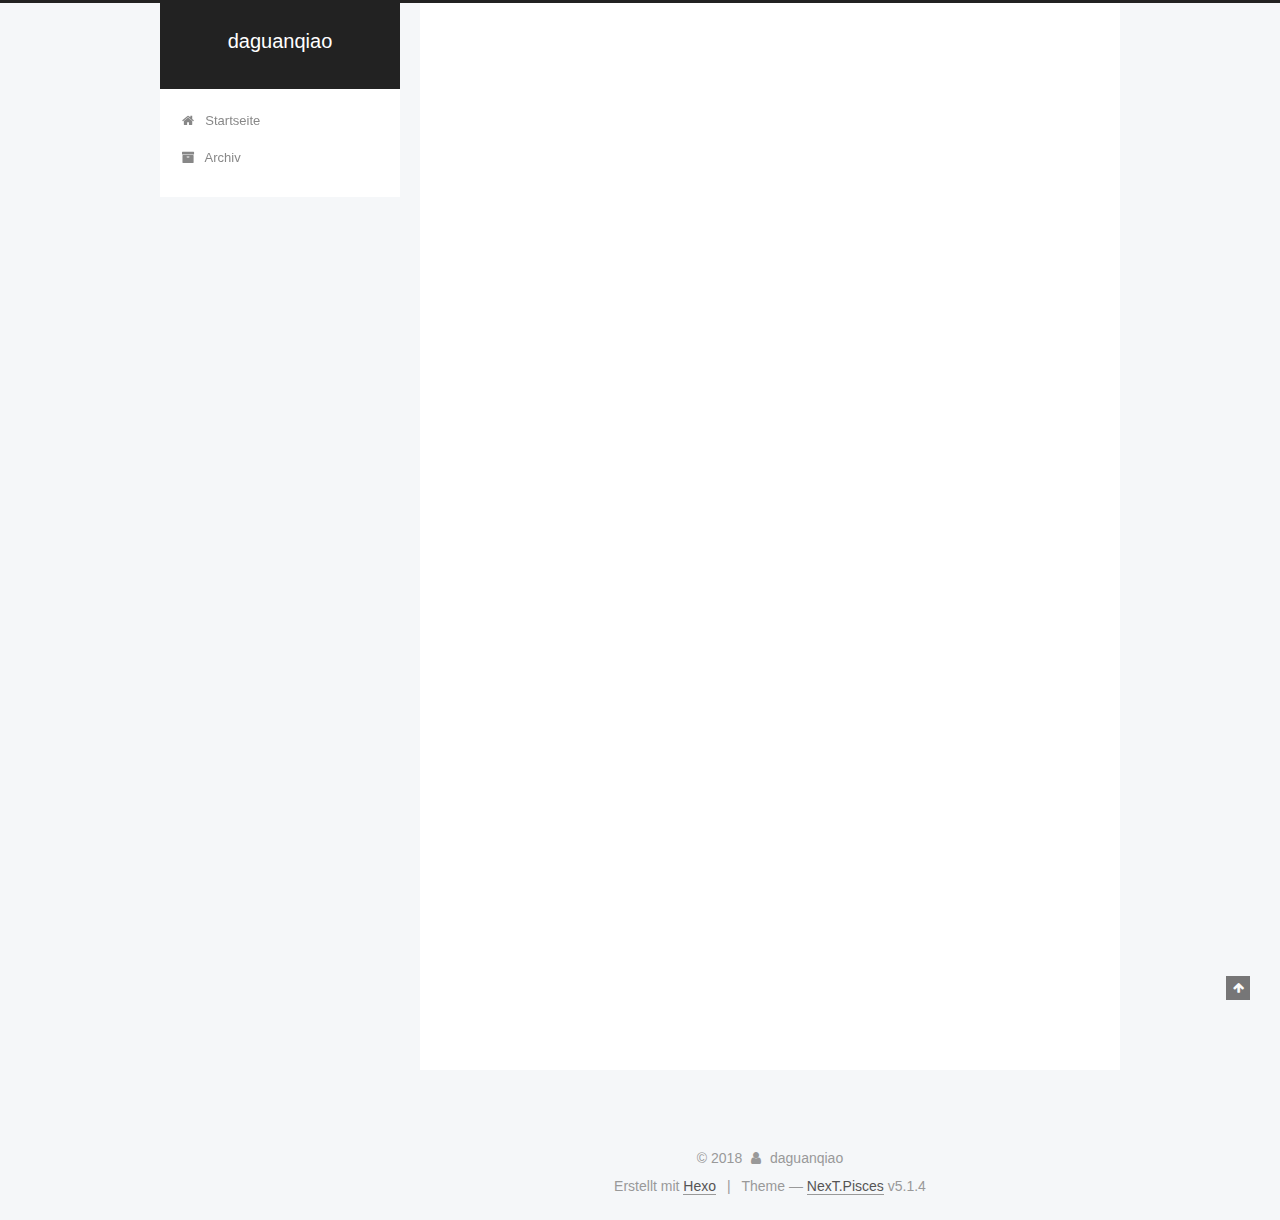
<file: index.html>
<!DOCTYPE html>



  


<html class="theme-next pisces use-motion" lang="">
<head>
  <meta charset="UTF-8"/>
<meta http-equiv="X-UA-Compatible" content="IE=edge" />
<meta name="viewport" content="width=device-width, initial-scale=1, maximum-scale=1"/>
<meta name="theme-color" content="#222">









<meta http-equiv="Cache-Control" content="no-transform" />
<meta http-equiv="Cache-Control" content="no-siteapp" />
















  
  
  <link href="/lib/fancybox/source/jquery.fancybox.css?v=2.1.5" rel="stylesheet" type="text/css" />







<link href="/lib/font-awesome/css/font-awesome.min.css?v=4.6.2" rel="stylesheet" type="text/css" />

<link href="/css/main.css?v=5.1.4" rel="stylesheet" type="text/css" />


  <link rel="apple-touch-icon" sizes="180x180" href="/images/apple-touch-icon-next.png?v=5.1.4">


  <link rel="icon" type="image/png" sizes="32x32" href="/images/favicon-32x32-next.png?v=5.1.4">


  <link rel="icon" type="image/png" sizes="16x16" href="/images/favicon-16x16-next.png?v=5.1.4">


  <link rel="mask-icon" href="/images/logo.svg?v=5.1.4" color="#222">





  <meta name="keywords" content="Hexo, NexT" />










<meta property="og:type" content="website">
<meta property="og:title" content="daguanqiao">
<meta property="og:url" content="http://yoursite.com/index.html">
<meta property="og:site_name" content="daguanqiao">
<meta name="twitter:card" content="summary">
<meta name="twitter:title" content="daguanqiao">



<script type="text/javascript" id="hexo.configurations">
  var NexT = window.NexT || {};
  var CONFIG = {
    root: '/',
    scheme: 'Pisces',
    version: '5.1.4',
    sidebar: {"position":"left","display":"post","offset":12,"b2t":false,"scrollpercent":false,"onmobile":false},
    fancybox: true,
    tabs: true,
    motion: {"enable":true,"async":false,"transition":{"post_block":"fadeIn","post_header":"slideDownIn","post_body":"slideDownIn","coll_header":"slideLeftIn","sidebar":"slideUpIn"}},
    duoshuo: {
      userId: '0',
      author: 'Author'
    },
    algolia: {
      applicationID: '',
      apiKey: '',
      indexName: '',
      hits: {"per_page":10},
      labels: {"input_placeholder":"Search for Posts","hits_empty":"We didn't find any results for the search: ${query}","hits_stats":"${hits} results found in ${time} ms"}
    }
  };
</script>



  <link rel="canonical" href="http://yoursite.com/"/>





  <title>daguanqiao</title>
  








</head>

<body itemscope itemtype="http://schema.org/WebPage" lang="">

  
  
    
  

  <div class="container sidebar-position-left 
  page-home">
    <div class="headband"></div>

    <header id="header" class="header" itemscope itemtype="http://schema.org/WPHeader">
      <div class="header-inner"><div class="site-brand-wrapper">
  <div class="site-meta ">
    

    <div class="custom-logo-site-title">
      <a href="/"  class="brand" rel="start">
        <span class="logo-line-before"><i></i></span>
        <span class="site-title">daguanqiao</span>
        <span class="logo-line-after"><i></i></span>
      </a>
    </div>
      
        <p class="site-subtitle"></p>
      
  </div>

  <div class="site-nav-toggle">
    <button>
      <span class="btn-bar"></span>
      <span class="btn-bar"></span>
      <span class="btn-bar"></span>
    </button>
  </div>
</div>

<nav class="site-nav">
  

  
    <ul id="menu" class="menu">
      
        
        <li class="menu-item menu-item-home">
          <a href="/" rel="section">
            
              <i class="menu-item-icon fa fa-fw fa-home"></i> <br />
            
            Startseite
          </a>
        </li>
      
        
        <li class="menu-item menu-item-archives">
          <a href="/archives/" rel="section">
            
              <i class="menu-item-icon fa fa-fw fa-archive"></i> <br />
            
            Archiv
          </a>
        </li>
      

      
    </ul>
  

  
</nav>



 </div>
    </header>

    <main id="main" class="main">
      <div class="main-inner">
        <div class="content-wrap">
          <div id="content" class="content">
            
  <section id="posts" class="posts-expand">
    
      

  

  
  
  

  <article class="post post-type-normal" itemscope itemtype="http://schema.org/Article">
  
  
  
  <div class="post-block">
    <link itemprop="mainEntityOfPage" href="http://yoursite.com/2018/03/21/hello-world/">

    <span hidden itemprop="author" itemscope itemtype="http://schema.org/Person">
      <meta itemprop="name" content="daguanqiao">
      <meta itemprop="description" content="">
      <meta itemprop="image" content="/images/avatar.gif">
    </span>

    <span hidden itemprop="publisher" itemscope itemtype="http://schema.org/Organization">
      <meta itemprop="name" content="daguanqiao">
    </span>

    
      <header class="post-header">

        
        
          <h1 class="post-title" itemprop="name headline">
                
                <a class="post-title-link" href="/2018/03/21/hello-world/" itemprop="url">Hello World</a></h1>
        

        <div class="post-meta">
          <span class="post-time">
            
              <span class="post-meta-item-icon">
                <i class="fa fa-calendar-o"></i>
              </span>
              
                <span class="post-meta-item-text">Veröffentlicht am</span>
              
              <time title="Post created" itemprop="dateCreated datePublished" datetime="2018-03-21T19:34:08+08:00">
                2018-03-21
              </time>
            

            

            
          </span>

          

          
            
          

          
          

          

          

          

        </div>
      </header>
    

    
    
    
    <div class="post-body" itemprop="articleBody">

      
      

      
        
          
            <p>Welcome to <a href="https://hexo.io/" target="_blank" rel="noopener">Hexo</a>! This is your very first post. Check <a href="https://hexo.io/docs/" target="_blank" rel="noopener">documentation</a> for more info. If you get any problems when using Hexo, you can find the answer in <a href="https://hexo.io/docs/troubleshooting.html" target="_blank" rel="noopener">troubleshooting</a> or you can ask me on <a href="https://github.com/hexojs/hexo/issues" target="_blank" rel="noopener">GitHub</a>.</p>
<h2 id="Quick-Start"><a href="#Quick-Start" class="headerlink" title="Quick Start"></a>Quick Start</h2><h3 id="Create-a-new-post"><a href="#Create-a-new-post" class="headerlink" title="Create a new post"></a>Create a new post</h3><figure class="highlight bash"><table><tr><td class="gutter"><pre><span class="line">1</span><br></pre></td><td class="code"><pre><span class="line">$ hexo new <span class="string">"My New Post"</span></span><br></pre></td></tr></table></figure>
<p>More info: <a href="https://hexo.io/docs/writing.html" target="_blank" rel="noopener">Writing</a></p>
<h3 id="Run-server"><a href="#Run-server" class="headerlink" title="Run server"></a>Run server</h3><figure class="highlight bash"><table><tr><td class="gutter"><pre><span class="line">1</span><br></pre></td><td class="code"><pre><span class="line">$ hexo server</span><br></pre></td></tr></table></figure>
<p>More info: <a href="https://hexo.io/docs/server.html" target="_blank" rel="noopener">Server</a></p>
<h3 id="Generate-static-files"><a href="#Generate-static-files" class="headerlink" title="Generate static files"></a>Generate static files</h3><figure class="highlight bash"><table><tr><td class="gutter"><pre><span class="line">1</span><br></pre></td><td class="code"><pre><span class="line">$ hexo generate</span><br></pre></td></tr></table></figure>
<p>More info: <a href="https://hexo.io/docs/generating.html" target="_blank" rel="noopener">Generating</a></p>
<h3 id="Deploy-to-remote-sites"><a href="#Deploy-to-remote-sites" class="headerlink" title="Deploy to remote sites"></a>Deploy to remote sites</h3><figure class="highlight bash"><table><tr><td class="gutter"><pre><span class="line">1</span><br></pre></td><td class="code"><pre><span class="line">$ hexo deploy</span><br></pre></td></tr></table></figure>
<p>More info: <a href="https://hexo.io/docs/deployment.html" target="_blank" rel="noopener">Deployment</a></p>

          
        
      
    </div>
    
    
    

    

    

    

    <footer class="post-footer">
      

      

      

      
      
        <div class="post-eof"></div>
      
    </footer>
  </div>
  
  
  
  </article>


    
  </section>

  


          </div>
          


          

        </div>
        
          
  
  <div class="sidebar-toggle">
    <div class="sidebar-toggle-line-wrap">
      <span class="sidebar-toggle-line sidebar-toggle-line-first"></span>
      <span class="sidebar-toggle-line sidebar-toggle-line-middle"></span>
      <span class="sidebar-toggle-line sidebar-toggle-line-last"></span>
    </div>
  </div>

  <aside id="sidebar" class="sidebar">
    
    <div class="sidebar-inner">

      

      

      <section class="site-overview-wrap sidebar-panel sidebar-panel-active">
        <div class="site-overview">
          <div class="site-author motion-element" itemprop="author" itemscope itemtype="http://schema.org/Person">
            
              <p class="site-author-name" itemprop="name">daguanqiao</p>
              <p class="site-description motion-element" itemprop="description"></p>
          </div>

          <nav class="site-state motion-element">

            
              <div class="site-state-item site-state-posts">
              
                <a href="/archives/">
              
                  <span class="site-state-item-count">1</span>
                  <span class="site-state-item-name">Artikel</span>
                </a>
              </div>
            

            

            

          </nav>

          

          

          
          

          
          

          

        </div>
      </section>

      

      

    </div>
  </aside>


        
      </div>
    </main>

    <footer id="footer" class="footer">
      <div class="footer-inner">
        <div class="copyright">&copy; <span itemprop="copyrightYear">2018</span>
  <span class="with-love">
    <i class="fa fa-user"></i>
  </span>
  <span class="author" itemprop="copyrightHolder">daguanqiao</span>

  
</div>


  <div class="powered-by">Erstellt mit  <a class="theme-link" target="_blank" href="https://hexo.io">Hexo</a></div>



  <span class="post-meta-divider">|</span>



  <div class="theme-info">Theme &mdash; <a class="theme-link" target="_blank" href="https://github.com/iissnan/hexo-theme-next">NexT.Pisces</a> v5.1.4</div>




        







        
      </div>
    </footer>

    
      <div class="back-to-top">
        <i class="fa fa-arrow-up"></i>
        
      </div>
    

    

  </div>

  

<script type="text/javascript">
  if (Object.prototype.toString.call(window.Promise) !== '[object Function]') {
    window.Promise = null;
  }
</script>









  












  
  
    <script type="text/javascript" src="/lib/jquery/index.js?v=2.1.3"></script>
  

  
  
    <script type="text/javascript" src="/lib/fastclick/lib/fastclick.min.js?v=1.0.6"></script>
  

  
  
    <script type="text/javascript" src="/lib/jquery_lazyload/jquery.lazyload.js?v=1.9.7"></script>
  

  
  
    <script type="text/javascript" src="/lib/velocity/velocity.min.js?v=1.2.1"></script>
  

  
  
    <script type="text/javascript" src="/lib/velocity/velocity.ui.min.js?v=1.2.1"></script>
  

  
  
    <script type="text/javascript" src="/lib/fancybox/source/jquery.fancybox.pack.js?v=2.1.5"></script>
  


  


  <script type="text/javascript" src="/js/src/utils.js?v=5.1.4"></script>

  <script type="text/javascript" src="/js/src/motion.js?v=5.1.4"></script>



  
  


  <script type="text/javascript" src="/js/src/affix.js?v=5.1.4"></script>

  <script type="text/javascript" src="/js/src/schemes/pisces.js?v=5.1.4"></script>



  

  


  <script type="text/javascript" src="/js/src/bootstrap.js?v=5.1.4"></script>



  


  




	





  





  












  





  

  

  

  
  

  

  

  

</body>
</html>
</file>
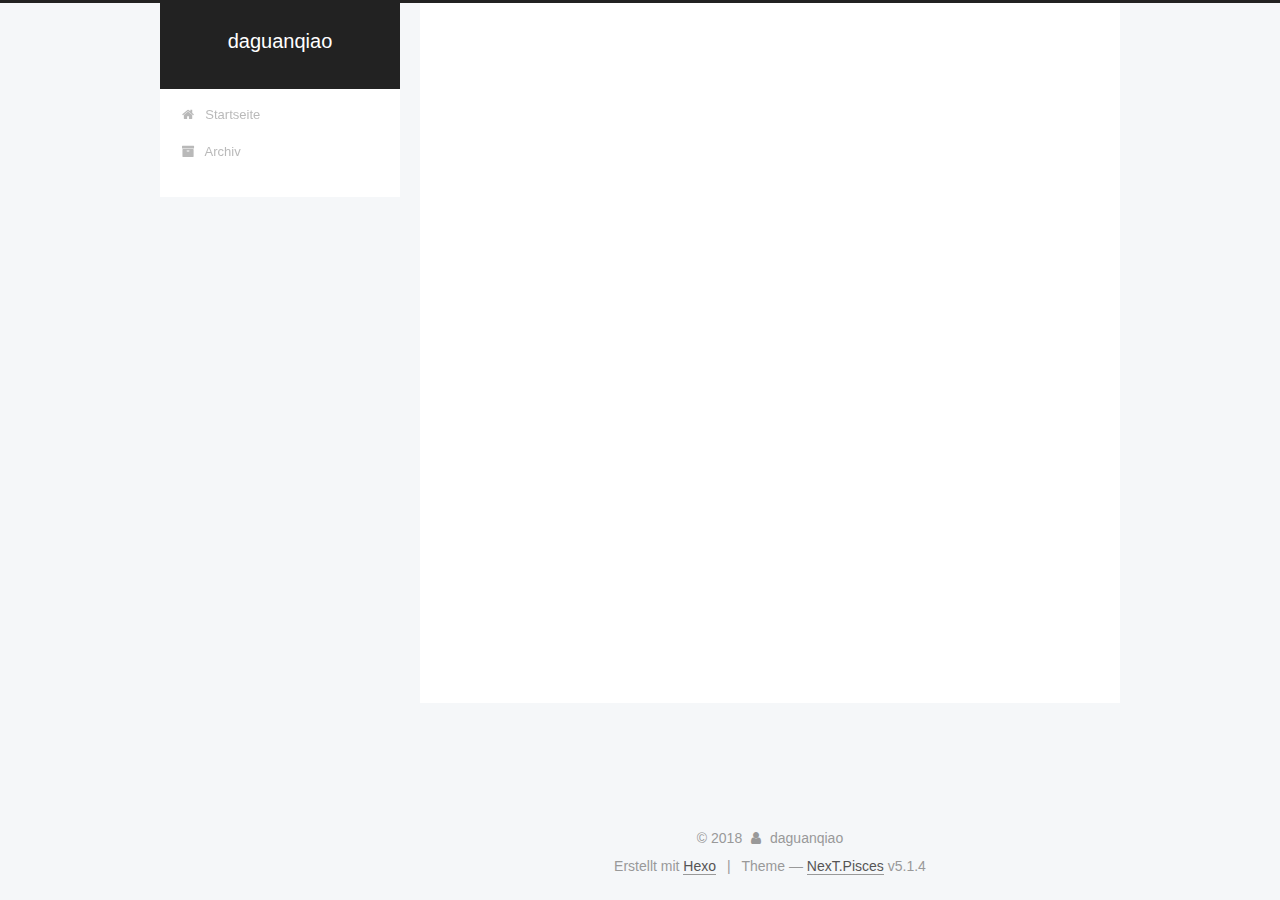
<file: archives/index.html>
<!DOCTYPE html>



  


<html class="theme-next pisces use-motion" lang="">
<head>
  <meta charset="UTF-8"/>
<meta http-equiv="X-UA-Compatible" content="IE=edge" />
<meta name="viewport" content="width=device-width, initial-scale=1, maximum-scale=1"/>
<meta name="theme-color" content="#222">









<meta http-equiv="Cache-Control" content="no-transform" />
<meta http-equiv="Cache-Control" content="no-siteapp" />
















  
  
  <link href="/lib/fancybox/source/jquery.fancybox.css?v=2.1.5" rel="stylesheet" type="text/css" />







<link href="/lib/font-awesome/css/font-awesome.min.css?v=4.6.2" rel="stylesheet" type="text/css" />

<link href="/css/main.css?v=5.1.4" rel="stylesheet" type="text/css" />


  <link rel="apple-touch-icon" sizes="180x180" href="/images/apple-touch-icon-next.png?v=5.1.4">


  <link rel="icon" type="image/png" sizes="32x32" href="/images/favicon-32x32-next.png?v=5.1.4">


  <link rel="icon" type="image/png" sizes="16x16" href="/images/favicon-16x16-next.png?v=5.1.4">


  <link rel="mask-icon" href="/images/logo.svg?v=5.1.4" color="#222">





  <meta name="keywords" content="Hexo, NexT" />










<meta property="og:type" content="website">
<meta property="og:title" content="daguanqiao">
<meta property="og:url" content="http://yoursite.com/archives/index.html">
<meta property="og:site_name" content="daguanqiao">
<meta name="twitter:card" content="summary">
<meta name="twitter:title" content="daguanqiao">



<script type="text/javascript" id="hexo.configurations">
  var NexT = window.NexT || {};
  var CONFIG = {
    root: '/',
    scheme: 'Pisces',
    version: '5.1.4',
    sidebar: {"position":"left","display":"post","offset":12,"b2t":false,"scrollpercent":false,"onmobile":false},
    fancybox: true,
    tabs: true,
    motion: {"enable":true,"async":false,"transition":{"post_block":"fadeIn","post_header":"slideDownIn","post_body":"slideDownIn","coll_header":"slideLeftIn","sidebar":"slideUpIn"}},
    duoshuo: {
      userId: '0',
      author: 'Author'
    },
    algolia: {
      applicationID: '',
      apiKey: '',
      indexName: '',
      hits: {"per_page":10},
      labels: {"input_placeholder":"Search for Posts","hits_empty":"We didn't find any results for the search: ${query}","hits_stats":"${hits} results found in ${time} ms"}
    }
  };
</script>



  <link rel="canonical" href="http://yoursite.com/archives/"/>





  <title>Archiv | daguanqiao</title>
  








</head>

<body itemscope itemtype="http://schema.org/WebPage" lang="">

  
  
    
  

  <div class="container sidebar-position-left page-archive">
    <div class="headband"></div>

    <header id="header" class="header" itemscope itemtype="http://schema.org/WPHeader">
      <div class="header-inner"><div class="site-brand-wrapper">
  <div class="site-meta ">
    

    <div class="custom-logo-site-title">
      <a href="/"  class="brand" rel="start">
        <span class="logo-line-before"><i></i></span>
        <span class="site-title">daguanqiao</span>
        <span class="logo-line-after"><i></i></span>
      </a>
    </div>
      
        <p class="site-subtitle"></p>
      
  </div>

  <div class="site-nav-toggle">
    <button>
      <span class="btn-bar"></span>
      <span class="btn-bar"></span>
      <span class="btn-bar"></span>
    </button>
  </div>
</div>

<nav class="site-nav">
  

  
    <ul id="menu" class="menu">
      
        
        <li class="menu-item menu-item-home">
          <a href="/" rel="section">
            
              <i class="menu-item-icon fa fa-fw fa-home"></i> <br />
            
            Startseite
          </a>
        </li>
      
        
        <li class="menu-item menu-item-archives">
          <a href="/archives/" rel="section">
            
              <i class="menu-item-icon fa fa-fw fa-archive"></i> <br />
            
            Archiv
          </a>
        </li>
      

      
    </ul>
  

  
</nav>



 </div>
    </header>

    <main id="main" class="main">
      <div class="main-inner">
        <div class="content-wrap">
          <div id="content" class="content">
            

  
  
  
  <div class="post-block archive">
    <div id="posts" class="posts-collapse">
      <span class="archive-move-on"></span>

      <span class="archive-page-counter">
        
        
        
          
        
        Öhm..! Ein Artikel. Bleib dran.
      </span>

      

        
        
        

        
          
          <div class="collection-title">
            <h1 class="archive-year" id="archive-year-2018">2018</h1>
          </div>
        
        

        

  <article class="post post-type-normal" itemscope itemtype="http://schema.org/Article">
    <header class="post-header">

      <h2 class="post-title">
        
            <a class="post-title-link" href="/2018/03/21/hello-world/" itemprop="url">
              
                <span itemprop="name">Hello World</span>
              
            </a>
        
      </h2>

      <div class="post-meta">
        <time class="post-time" itemprop="dateCreated"
              datetime="2018-03-21T19:34:08+08:00"
              content="2018-03-21" >
          03-21
        </time>
      </div>

    </header>
  </article>



      

    </div>
  </div>
  
  
  

  



          </div>
          


          

        </div>
        
          
  
  <div class="sidebar-toggle">
    <div class="sidebar-toggle-line-wrap">
      <span class="sidebar-toggle-line sidebar-toggle-line-first"></span>
      <span class="sidebar-toggle-line sidebar-toggle-line-middle"></span>
      <span class="sidebar-toggle-line sidebar-toggle-line-last"></span>
    </div>
  </div>

  <aside id="sidebar" class="sidebar">
    
    <div class="sidebar-inner">

      

      

      <section class="site-overview-wrap sidebar-panel sidebar-panel-active">
        <div class="site-overview">
          <div class="site-author motion-element" itemprop="author" itemscope itemtype="http://schema.org/Person">
            
              <p class="site-author-name" itemprop="name">daguanqiao</p>
              <p class="site-description motion-element" itemprop="description"></p>
          </div>

          <nav class="site-state motion-element">

            
              <div class="site-state-item site-state-posts">
              
                <a href="/archives/">
              
                  <span class="site-state-item-count">1</span>
                  <span class="site-state-item-name">Artikel</span>
                </a>
              </div>
            

            

            

          </nav>

          

          

          
          

          
          

          

        </div>
      </section>

      

      

    </div>
  </aside>


        
      </div>
    </main>

    <footer id="footer" class="footer">
      <div class="footer-inner">
        <div class="copyright">&copy; <span itemprop="copyrightYear">2018</span>
  <span class="with-love">
    <i class="fa fa-user"></i>
  </span>
  <span class="author" itemprop="copyrightHolder">daguanqiao</span>

  
</div>


  <div class="powered-by">Erstellt mit  <a class="theme-link" target="_blank" href="https://hexo.io">Hexo</a></div>



  <span class="post-meta-divider">|</span>



  <div class="theme-info">Theme &mdash; <a class="theme-link" target="_blank" href="https://github.com/iissnan/hexo-theme-next">NexT.Pisces</a> v5.1.4</div>




        







        
      </div>
    </footer>

    
      <div class="back-to-top">
        <i class="fa fa-arrow-up"></i>
        
      </div>
    

    

  </div>

  

<script type="text/javascript">
  if (Object.prototype.toString.call(window.Promise) !== '[object Function]') {
    window.Promise = null;
  }
</script>









  












  
  
    <script type="text/javascript" src="/lib/jquery/index.js?v=2.1.3"></script>
  

  
  
    <script type="text/javascript" src="/lib/fastclick/lib/fastclick.min.js?v=1.0.6"></script>
  

  
  
    <script type="text/javascript" src="/lib/jquery_lazyload/jquery.lazyload.js?v=1.9.7"></script>
  

  
  
    <script type="text/javascript" src="/lib/velocity/velocity.min.js?v=1.2.1"></script>
  

  
  
    <script type="text/javascript" src="/lib/velocity/velocity.ui.min.js?v=1.2.1"></script>
  

  
  
    <script type="text/javascript" src="/lib/fancybox/source/jquery.fancybox.pack.js?v=2.1.5"></script>
  


  


  <script type="text/javascript" src="/js/src/utils.js?v=5.1.4"></script>

  <script type="text/javascript" src="/js/src/motion.js?v=5.1.4"></script>



  
  


  <script type="text/javascript" src="/js/src/affix.js?v=5.1.4"></script>

  <script type="text/javascript" src="/js/src/schemes/pisces.js?v=5.1.4"></script>



  

  


  <script type="text/javascript" src="/js/src/bootstrap.js?v=5.1.4"></script>



  


  




	





  





  












  





  

  

  

  
  

  

  

  

</body>
</html>
</file>
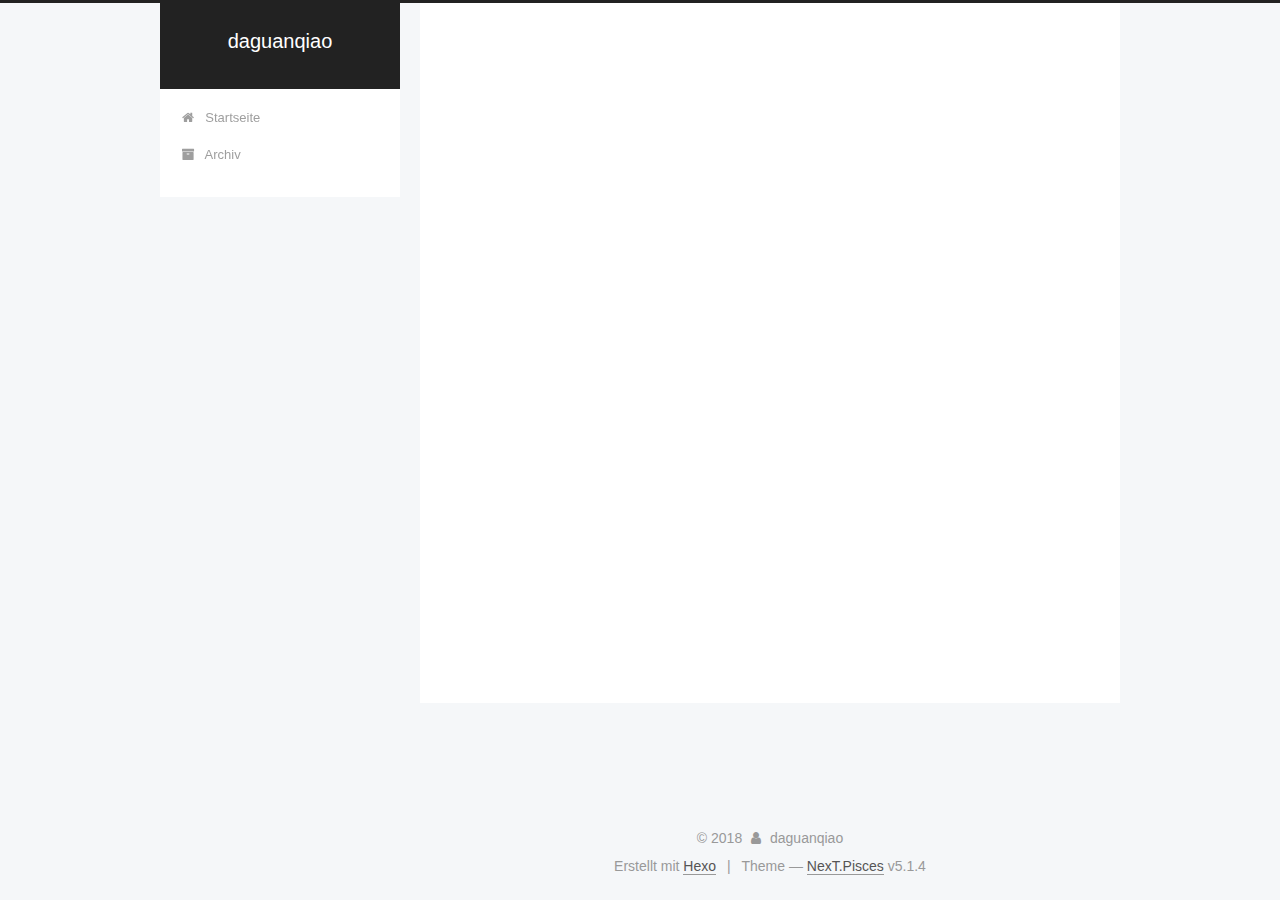
<file: archives/2018/index.html>
<!DOCTYPE html>



  


<html class="theme-next pisces use-motion" lang="">
<head>
  <meta charset="UTF-8"/>
<meta http-equiv="X-UA-Compatible" content="IE=edge" />
<meta name="viewport" content="width=device-width, initial-scale=1, maximum-scale=1"/>
<meta name="theme-color" content="#222">









<meta http-equiv="Cache-Control" content="no-transform" />
<meta http-equiv="Cache-Control" content="no-siteapp" />
















  
  
  <link href="/lib/fancybox/source/jquery.fancybox.css?v=2.1.5" rel="stylesheet" type="text/css" />







<link href="/lib/font-awesome/css/font-awesome.min.css?v=4.6.2" rel="stylesheet" type="text/css" />

<link href="/css/main.css?v=5.1.4" rel="stylesheet" type="text/css" />


  <link rel="apple-touch-icon" sizes="180x180" href="/images/apple-touch-icon-next.png?v=5.1.4">


  <link rel="icon" type="image/png" sizes="32x32" href="/images/favicon-32x32-next.png?v=5.1.4">


  <link rel="icon" type="image/png" sizes="16x16" href="/images/favicon-16x16-next.png?v=5.1.4">


  <link rel="mask-icon" href="/images/logo.svg?v=5.1.4" color="#222">





  <meta name="keywords" content="Hexo, NexT" />










<meta property="og:type" content="website">
<meta property="og:title" content="daguanqiao">
<meta property="og:url" content="http://yoursite.com/archives/2018/index.html">
<meta property="og:site_name" content="daguanqiao">
<meta name="twitter:card" content="summary">
<meta name="twitter:title" content="daguanqiao">



<script type="text/javascript" id="hexo.configurations">
  var NexT = window.NexT || {};
  var CONFIG = {
    root: '/',
    scheme: 'Pisces',
    version: '5.1.4',
    sidebar: {"position":"left","display":"post","offset":12,"b2t":false,"scrollpercent":false,"onmobile":false},
    fancybox: true,
    tabs: true,
    motion: {"enable":true,"async":false,"transition":{"post_block":"fadeIn","post_header":"slideDownIn","post_body":"slideDownIn","coll_header":"slideLeftIn","sidebar":"slideUpIn"}},
    duoshuo: {
      userId: '0',
      author: 'Author'
    },
    algolia: {
      applicationID: '',
      apiKey: '',
      indexName: '',
      hits: {"per_page":10},
      labels: {"input_placeholder":"Search for Posts","hits_empty":"We didn't find any results for the search: ${query}","hits_stats":"${hits} results found in ${time} ms"}
    }
  };
</script>



  <link rel="canonical" href="http://yoursite.com/archives/2018/"/>





  <title>Archiv | daguanqiao</title>
  








</head>

<body itemscope itemtype="http://schema.org/WebPage" lang="">

  
  
    
  

  <div class="container sidebar-position-left page-archive">
    <div class="headband"></div>

    <header id="header" class="header" itemscope itemtype="http://schema.org/WPHeader">
      <div class="header-inner"><div class="site-brand-wrapper">
  <div class="site-meta ">
    

    <div class="custom-logo-site-title">
      <a href="/"  class="brand" rel="start">
        <span class="logo-line-before"><i></i></span>
        <span class="site-title">daguanqiao</span>
        <span class="logo-line-after"><i></i></span>
      </a>
    </div>
      
        <p class="site-subtitle"></p>
      
  </div>

  <div class="site-nav-toggle">
    <button>
      <span class="btn-bar"></span>
      <span class="btn-bar"></span>
      <span class="btn-bar"></span>
    </button>
  </div>
</div>

<nav class="site-nav">
  

  
    <ul id="menu" class="menu">
      
        
        <li class="menu-item menu-item-home">
          <a href="/" rel="section">
            
              <i class="menu-item-icon fa fa-fw fa-home"></i> <br />
            
            Startseite
          </a>
        </li>
      
        
        <li class="menu-item menu-item-archives">
          <a href="/archives/" rel="section">
            
              <i class="menu-item-icon fa fa-fw fa-archive"></i> <br />
            
            Archiv
          </a>
        </li>
      

      
    </ul>
  

  
</nav>



 </div>
    </header>

    <main id="main" class="main">
      <div class="main-inner">
        <div class="content-wrap">
          <div id="content" class="content">
            

  
  
  
  <div class="post-block archive">
    <div id="posts" class="posts-collapse">
      <span class="archive-move-on"></span>

      <span class="archive-page-counter">
        
        
        
          
        
        Öhm..! Ein Artikel. Bleib dran.
      </span>

      

        
        
        

        
          
          <div class="collection-title">
            <h1 class="archive-year" id="archive-year-2018">2018</h1>
          </div>
        
        

        

  <article class="post post-type-normal" itemscope itemtype="http://schema.org/Article">
    <header class="post-header">

      <h2 class="post-title">
        
            <a class="post-title-link" href="/2018/03/21/hello-world/" itemprop="url">
              
                <span itemprop="name">Hello World</span>
              
            </a>
        
      </h2>

      <div class="post-meta">
        <time class="post-time" itemprop="dateCreated"
              datetime="2018-03-21T19:34:08+08:00"
              content="2018-03-21" >
          03-21
        </time>
      </div>

    </header>
  </article>



      

    </div>
  </div>
  
  
  

  



          </div>
          


          

        </div>
        
          
  
  <div class="sidebar-toggle">
    <div class="sidebar-toggle-line-wrap">
      <span class="sidebar-toggle-line sidebar-toggle-line-first"></span>
      <span class="sidebar-toggle-line sidebar-toggle-line-middle"></span>
      <span class="sidebar-toggle-line sidebar-toggle-line-last"></span>
    </div>
  </div>

  <aside id="sidebar" class="sidebar">
    
    <div class="sidebar-inner">

      

      

      <section class="site-overview-wrap sidebar-panel sidebar-panel-active">
        <div class="site-overview">
          <div class="site-author motion-element" itemprop="author" itemscope itemtype="http://schema.org/Person">
            
              <p class="site-author-name" itemprop="name">daguanqiao</p>
              <p class="site-description motion-element" itemprop="description"></p>
          </div>

          <nav class="site-state motion-element">

            
              <div class="site-state-item site-state-posts">
              
                <a href="/archives/">
              
                  <span class="site-state-item-count">1</span>
                  <span class="site-state-item-name">Artikel</span>
                </a>
              </div>
            

            

            

          </nav>

          

          

          
          

          
          

          

        </div>
      </section>

      

      

    </div>
  </aside>


        
      </div>
    </main>

    <footer id="footer" class="footer">
      <div class="footer-inner">
        <div class="copyright">&copy; <span itemprop="copyrightYear">2018</span>
  <span class="with-love">
    <i class="fa fa-user"></i>
  </span>
  <span class="author" itemprop="copyrightHolder">daguanqiao</span>

  
</div>


  <div class="powered-by">Erstellt mit  <a class="theme-link" target="_blank" href="https://hexo.io">Hexo</a></div>



  <span class="post-meta-divider">|</span>



  <div class="theme-info">Theme &mdash; <a class="theme-link" target="_blank" href="https://github.com/iissnan/hexo-theme-next">NexT.Pisces</a> v5.1.4</div>




        







        
      </div>
    </footer>

    
      <div class="back-to-top">
        <i class="fa fa-arrow-up"></i>
        
      </div>
    

    

  </div>

  

<script type="text/javascript">
  if (Object.prototype.toString.call(window.Promise) !== '[object Function]') {
    window.Promise = null;
  }
</script>









  












  
  
    <script type="text/javascript" src="/lib/jquery/index.js?v=2.1.3"></script>
  

  
  
    <script type="text/javascript" src="/lib/fastclick/lib/fastclick.min.js?v=1.0.6"></script>
  

  
  
    <script type="text/javascript" src="/lib/jquery_lazyload/jquery.lazyload.js?v=1.9.7"></script>
  

  
  
    <script type="text/javascript" src="/lib/velocity/velocity.min.js?v=1.2.1"></script>
  

  
  
    <script type="text/javascript" src="/lib/velocity/velocity.ui.min.js?v=1.2.1"></script>
  

  
  
    <script type="text/javascript" src="/lib/fancybox/source/jquery.fancybox.pack.js?v=2.1.5"></script>
  


  


  <script type="text/javascript" src="/js/src/utils.js?v=5.1.4"></script>

  <script type="text/javascript" src="/js/src/motion.js?v=5.1.4"></script>



  
  


  <script type="text/javascript" src="/js/src/affix.js?v=5.1.4"></script>

  <script type="text/javascript" src="/js/src/schemes/pisces.js?v=5.1.4"></script>



  

  


  <script type="text/javascript" src="/js/src/bootstrap.js?v=5.1.4"></script>



  


  




	





  





  












  





  

  

  

  
  

  

  

  

</body>
</html>
</file>
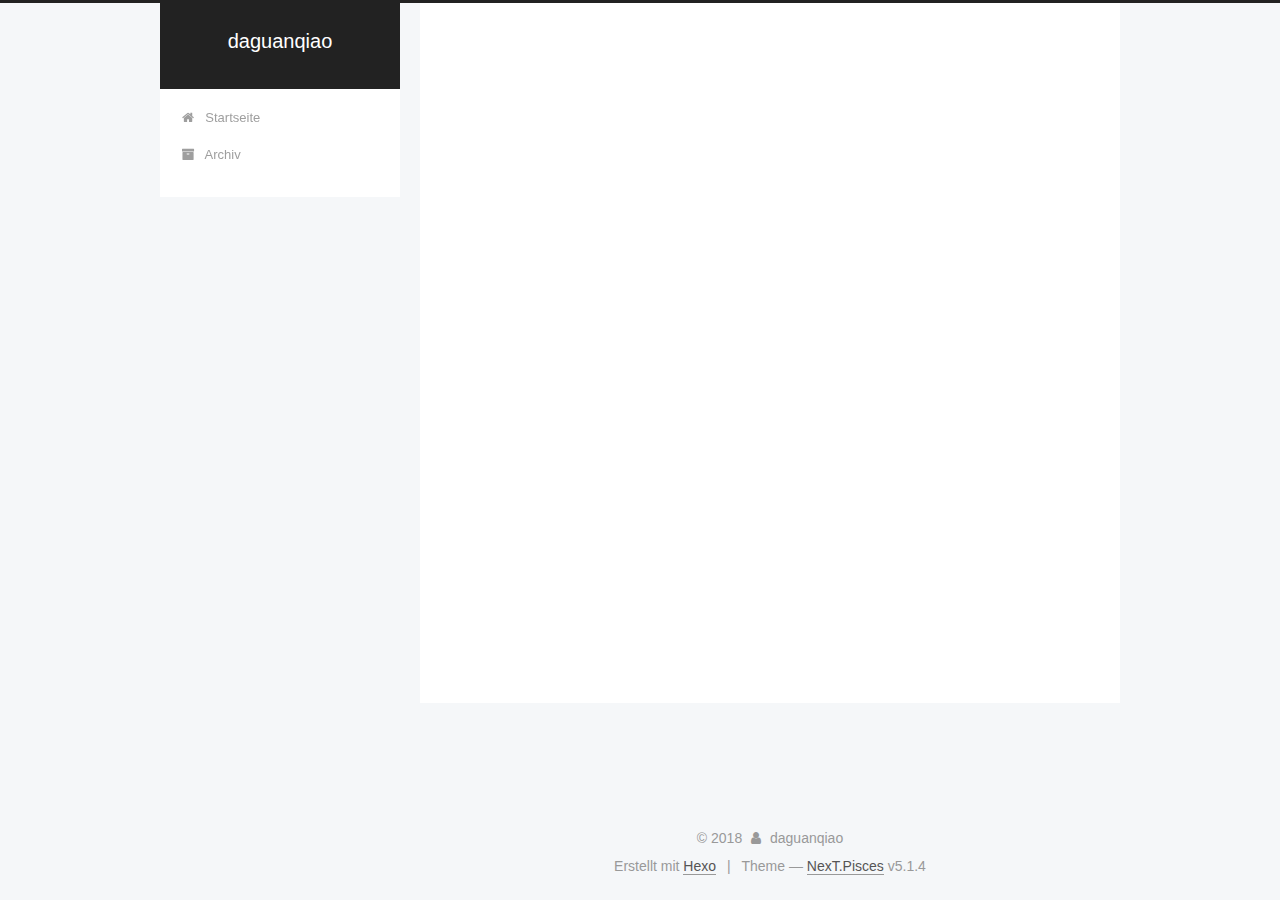
<file: archives/2018/03/index.html>
<!DOCTYPE html>



  


<html class="theme-next pisces use-motion" lang="">
<head>
  <meta charset="UTF-8"/>
<meta http-equiv="X-UA-Compatible" content="IE=edge" />
<meta name="viewport" content="width=device-width, initial-scale=1, maximum-scale=1"/>
<meta name="theme-color" content="#222">









<meta http-equiv="Cache-Control" content="no-transform" />
<meta http-equiv="Cache-Control" content="no-siteapp" />
















  
  
  <link href="/lib/fancybox/source/jquery.fancybox.css?v=2.1.5" rel="stylesheet" type="text/css" />







<link href="/lib/font-awesome/css/font-awesome.min.css?v=4.6.2" rel="stylesheet" type="text/css" />

<link href="/css/main.css?v=5.1.4" rel="stylesheet" type="text/css" />


  <link rel="apple-touch-icon" sizes="180x180" href="/images/apple-touch-icon-next.png?v=5.1.4">


  <link rel="icon" type="image/png" sizes="32x32" href="/images/favicon-32x32-next.png?v=5.1.4">


  <link rel="icon" type="image/png" sizes="16x16" href="/images/favicon-16x16-next.png?v=5.1.4">


  <link rel="mask-icon" href="/images/logo.svg?v=5.1.4" color="#222">





  <meta name="keywords" content="Hexo, NexT" />










<meta property="og:type" content="website">
<meta property="og:title" content="daguanqiao">
<meta property="og:url" content="http://yoursite.com/archives/2018/03/index.html">
<meta property="og:site_name" content="daguanqiao">
<meta name="twitter:card" content="summary">
<meta name="twitter:title" content="daguanqiao">



<script type="text/javascript" id="hexo.configurations">
  var NexT = window.NexT || {};
  var CONFIG = {
    root: '/',
    scheme: 'Pisces',
    version: '5.1.4',
    sidebar: {"position":"left","display":"post","offset":12,"b2t":false,"scrollpercent":false,"onmobile":false},
    fancybox: true,
    tabs: true,
    motion: {"enable":true,"async":false,"transition":{"post_block":"fadeIn","post_header":"slideDownIn","post_body":"slideDownIn","coll_header":"slideLeftIn","sidebar":"slideUpIn"}},
    duoshuo: {
      userId: '0',
      author: 'Author'
    },
    algolia: {
      applicationID: '',
      apiKey: '',
      indexName: '',
      hits: {"per_page":10},
      labels: {"input_placeholder":"Search for Posts","hits_empty":"We didn't find any results for the search: ${query}","hits_stats":"${hits} results found in ${time} ms"}
    }
  };
</script>



  <link rel="canonical" href="http://yoursite.com/archives/2018/03/"/>





  <title>Archiv | daguanqiao</title>
  








</head>

<body itemscope itemtype="http://schema.org/WebPage" lang="">

  
  
    
  

  <div class="container sidebar-position-left page-archive">
    <div class="headband"></div>

    <header id="header" class="header" itemscope itemtype="http://schema.org/WPHeader">
      <div class="header-inner"><div class="site-brand-wrapper">
  <div class="site-meta ">
    

    <div class="custom-logo-site-title">
      <a href="/"  class="brand" rel="start">
        <span class="logo-line-before"><i></i></span>
        <span class="site-title">daguanqiao</span>
        <span class="logo-line-after"><i></i></span>
      </a>
    </div>
      
        <p class="site-subtitle"></p>
      
  </div>

  <div class="site-nav-toggle">
    <button>
      <span class="btn-bar"></span>
      <span class="btn-bar"></span>
      <span class="btn-bar"></span>
    </button>
  </div>
</div>

<nav class="site-nav">
  

  
    <ul id="menu" class="menu">
      
        
        <li class="menu-item menu-item-home">
          <a href="/" rel="section">
            
              <i class="menu-item-icon fa fa-fw fa-home"></i> <br />
            
            Startseite
          </a>
        </li>
      
        
        <li class="menu-item menu-item-archives">
          <a href="/archives/" rel="section">
            
              <i class="menu-item-icon fa fa-fw fa-archive"></i> <br />
            
            Archiv
          </a>
        </li>
      

      
    </ul>
  

  
</nav>



 </div>
    </header>

    <main id="main" class="main">
      <div class="main-inner">
        <div class="content-wrap">
          <div id="content" class="content">
            

  
  
  
  <div class="post-block archive">
    <div id="posts" class="posts-collapse">
      <span class="archive-move-on"></span>

      <span class="archive-page-counter">
        
        
        
          
        
        Öhm..! Ein Artikel. Bleib dran.
      </span>

      

        
        
        

        
          
          <div class="collection-title">
            <h1 class="archive-year" id="archive-year-2018">2018</h1>
          </div>
        
        

        

  <article class="post post-type-normal" itemscope itemtype="http://schema.org/Article">
    <header class="post-header">

      <h2 class="post-title">
        
            <a class="post-title-link" href="/2018/03/21/hello-world/" itemprop="url">
              
                <span itemprop="name">Hello World</span>
              
            </a>
        
      </h2>

      <div class="post-meta">
        <time class="post-time" itemprop="dateCreated"
              datetime="2018-03-21T19:34:08+08:00"
              content="2018-03-21" >
          03-21
        </time>
      </div>

    </header>
  </article>



      

    </div>
  </div>
  
  
  

  



          </div>
          


          

        </div>
        
          
  
  <div class="sidebar-toggle">
    <div class="sidebar-toggle-line-wrap">
      <span class="sidebar-toggle-line sidebar-toggle-line-first"></span>
      <span class="sidebar-toggle-line sidebar-toggle-line-middle"></span>
      <span class="sidebar-toggle-line sidebar-toggle-line-last"></span>
    </div>
  </div>

  <aside id="sidebar" class="sidebar">
    
    <div class="sidebar-inner">

      

      

      <section class="site-overview-wrap sidebar-panel sidebar-panel-active">
        <div class="site-overview">
          <div class="site-author motion-element" itemprop="author" itemscope itemtype="http://schema.org/Person">
            
              <p class="site-author-name" itemprop="name">daguanqiao</p>
              <p class="site-description motion-element" itemprop="description"></p>
          </div>

          <nav class="site-state motion-element">

            
              <div class="site-state-item site-state-posts">
              
                <a href="/archives/">
              
                  <span class="site-state-item-count">1</span>
                  <span class="site-state-item-name">Artikel</span>
                </a>
              </div>
            

            

            

          </nav>

          

          

          
          

          
          

          

        </div>
      </section>

      

      

    </div>
  </aside>


        
      </div>
    </main>

    <footer id="footer" class="footer">
      <div class="footer-inner">
        <div class="copyright">&copy; <span itemprop="copyrightYear">2018</span>
  <span class="with-love">
    <i class="fa fa-user"></i>
  </span>
  <span class="author" itemprop="copyrightHolder">daguanqiao</span>

  
</div>


  <div class="powered-by">Erstellt mit  <a class="theme-link" target="_blank" href="https://hexo.io">Hexo</a></div>



  <span class="post-meta-divider">|</span>



  <div class="theme-info">Theme &mdash; <a class="theme-link" target="_blank" href="https://github.com/iissnan/hexo-theme-next">NexT.Pisces</a> v5.1.4</div>




        







        
      </div>
    </footer>

    
      <div class="back-to-top">
        <i class="fa fa-arrow-up"></i>
        
      </div>
    

    

  </div>

  

<script type="text/javascript">
  if (Object.prototype.toString.call(window.Promise) !== '[object Function]') {
    window.Promise = null;
  }
</script>









  












  
  
    <script type="text/javascript" src="/lib/jquery/index.js?v=2.1.3"></script>
  

  
  
    <script type="text/javascript" src="/lib/fastclick/lib/fastclick.min.js?v=1.0.6"></script>
  

  
  
    <script type="text/javascript" src="/lib/jquery_lazyload/jquery.lazyload.js?v=1.9.7"></script>
  

  
  
    <script type="text/javascript" src="/lib/velocity/velocity.min.js?v=1.2.1"></script>
  

  
  
    <script type="text/javascript" src="/lib/velocity/velocity.ui.min.js?v=1.2.1"></script>
  

  
  
    <script type="text/javascript" src="/lib/fancybox/source/jquery.fancybox.pack.js?v=2.1.5"></script>
  


  


  <script type="text/javascript" src="/js/src/utils.js?v=5.1.4"></script>

  <script type="text/javascript" src="/js/src/motion.js?v=5.1.4"></script>



  
  


  <script type="text/javascript" src="/js/src/affix.js?v=5.1.4"></script>

  <script type="text/javascript" src="/js/src/schemes/pisces.js?v=5.1.4"></script>



  

  


  <script type="text/javascript" src="/js/src/bootstrap.js?v=5.1.4"></script>



  


  




	





  





  












  





  

  

  

  
  

  

  

  

</body>
</html>
</file>
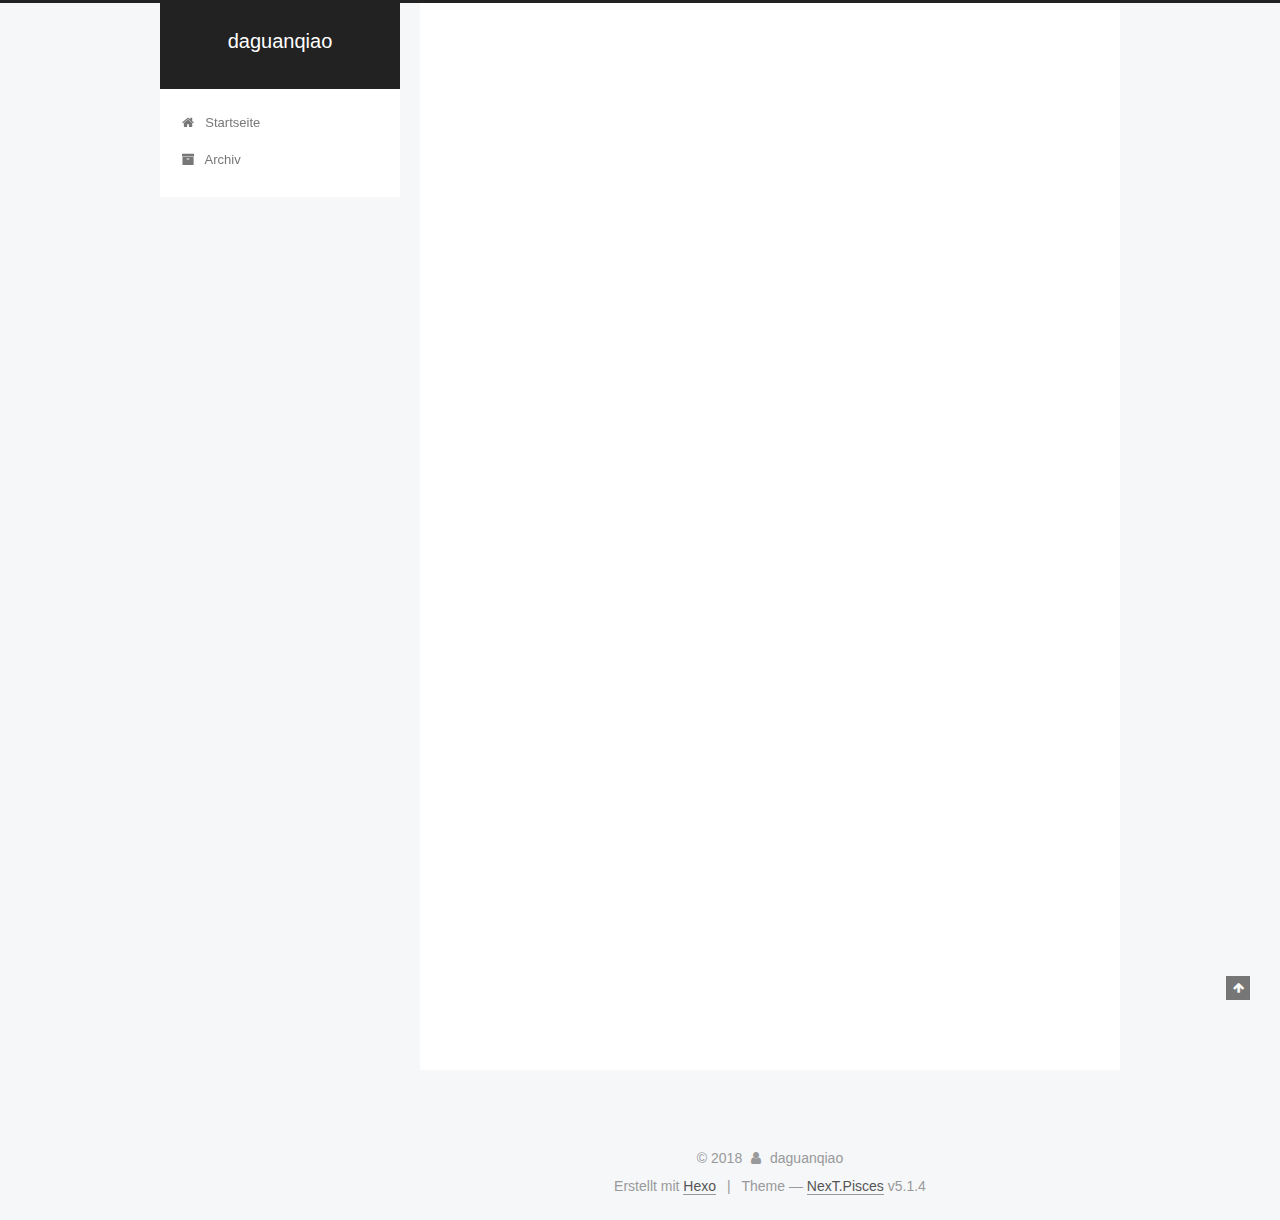
<file: 2018/03/21/hello-world/index.html>
<!DOCTYPE html>



  


<html class="theme-next pisces use-motion" lang="">
<head>
  <meta charset="UTF-8"/>
<meta http-equiv="X-UA-Compatible" content="IE=edge" />
<meta name="viewport" content="width=device-width, initial-scale=1, maximum-scale=1"/>
<meta name="theme-color" content="#222">









<meta http-equiv="Cache-Control" content="no-transform" />
<meta http-equiv="Cache-Control" content="no-siteapp" />
















  
  
  <link href="/lib/fancybox/source/jquery.fancybox.css?v=2.1.5" rel="stylesheet" type="text/css" />







<link href="/lib/font-awesome/css/font-awesome.min.css?v=4.6.2" rel="stylesheet" type="text/css" />

<link href="/css/main.css?v=5.1.4" rel="stylesheet" type="text/css" />


  <link rel="apple-touch-icon" sizes="180x180" href="/images/apple-touch-icon-next.png?v=5.1.4">


  <link rel="icon" type="image/png" sizes="32x32" href="/images/favicon-32x32-next.png?v=5.1.4">


  <link rel="icon" type="image/png" sizes="16x16" href="/images/favicon-16x16-next.png?v=5.1.4">


  <link rel="mask-icon" href="/images/logo.svg?v=5.1.4" color="#222">





  <meta name="keywords" content="Hexo, NexT" />










<meta name="description" content="Welcome to Hexo! This is your very first post. Check documentation for more info. If you get any problems when using Hexo, you can find the answer in troubleshooting or you can ask me on GitHub. Quick">
<meta property="og:type" content="article">
<meta property="og:title" content="Hello World">
<meta property="og:url" content="http://yoursite.com/2018/03/21/hello-world/index.html">
<meta property="og:site_name" content="daguanqiao">
<meta property="og:description" content="Welcome to Hexo! This is your very first post. Check documentation for more info. If you get any problems when using Hexo, you can find the answer in troubleshooting or you can ask me on GitHub. Quick">
<meta property="og:updated_time" content="2018-03-21T11:34:08.667Z">
<meta name="twitter:card" content="summary">
<meta name="twitter:title" content="Hello World">
<meta name="twitter:description" content="Welcome to Hexo! This is your very first post. Check documentation for more info. If you get any problems when using Hexo, you can find the answer in troubleshooting or you can ask me on GitHub. Quick">



<script type="text/javascript" id="hexo.configurations">
  var NexT = window.NexT || {};
  var CONFIG = {
    root: '/',
    scheme: 'Pisces',
    version: '5.1.4',
    sidebar: {"position":"left","display":"post","offset":12,"b2t":false,"scrollpercent":false,"onmobile":false},
    fancybox: true,
    tabs: true,
    motion: {"enable":true,"async":false,"transition":{"post_block":"fadeIn","post_header":"slideDownIn","post_body":"slideDownIn","coll_header":"slideLeftIn","sidebar":"slideUpIn"}},
    duoshuo: {
      userId: '0',
      author: 'Author'
    },
    algolia: {
      applicationID: '',
      apiKey: '',
      indexName: '',
      hits: {"per_page":10},
      labels: {"input_placeholder":"Search for Posts","hits_empty":"We didn't find any results for the search: ${query}","hits_stats":"${hits} results found in ${time} ms"}
    }
  };
</script>



  <link rel="canonical" href="http://yoursite.com/2018/03/21/hello-world/"/>





  <title>Hello World | daguanqiao</title>
  








</head>

<body itemscope itemtype="http://schema.org/WebPage" lang="">

  
  
    
  

  <div class="container sidebar-position-left page-post-detail">
    <div class="headband"></div>

    <header id="header" class="header" itemscope itemtype="http://schema.org/WPHeader">
      <div class="header-inner"><div class="site-brand-wrapper">
  <div class="site-meta ">
    

    <div class="custom-logo-site-title">
      <a href="/"  class="brand" rel="start">
        <span class="logo-line-before"><i></i></span>
        <span class="site-title">daguanqiao</span>
        <span class="logo-line-after"><i></i></span>
      </a>
    </div>
      
        <p class="site-subtitle"></p>
      
  </div>

  <div class="site-nav-toggle">
    <button>
      <span class="btn-bar"></span>
      <span class="btn-bar"></span>
      <span class="btn-bar"></span>
    </button>
  </div>
</div>

<nav class="site-nav">
  

  
    <ul id="menu" class="menu">
      
        
        <li class="menu-item menu-item-home">
          <a href="/" rel="section">
            
              <i class="menu-item-icon fa fa-fw fa-home"></i> <br />
            
            Startseite
          </a>
        </li>
      
        
        <li class="menu-item menu-item-archives">
          <a href="/archives/" rel="section">
            
              <i class="menu-item-icon fa fa-fw fa-archive"></i> <br />
            
            Archiv
          </a>
        </li>
      

      
    </ul>
  

  
</nav>



 </div>
    </header>

    <main id="main" class="main">
      <div class="main-inner">
        <div class="content-wrap">
          <div id="content" class="content">
            

  <div id="posts" class="posts-expand">
    

  

  
  
  

  <article class="post post-type-normal" itemscope itemtype="http://schema.org/Article">
  
  
  
  <div class="post-block">
    <link itemprop="mainEntityOfPage" href="http://yoursite.com/2018/03/21/hello-world/">

    <span hidden itemprop="author" itemscope itemtype="http://schema.org/Person">
      <meta itemprop="name" content="daguanqiao">
      <meta itemprop="description" content="">
      <meta itemprop="image" content="/images/avatar.gif">
    </span>

    <span hidden itemprop="publisher" itemscope itemtype="http://schema.org/Organization">
      <meta itemprop="name" content="daguanqiao">
    </span>

    
      <header class="post-header">

        
        
          <h1 class="post-title" itemprop="name headline">Hello World</h1>
        

        <div class="post-meta">
          <span class="post-time">
            
              <span class="post-meta-item-icon">
                <i class="fa fa-calendar-o"></i>
              </span>
              
                <span class="post-meta-item-text">Veröffentlicht am</span>
              
              <time title="Post created" itemprop="dateCreated datePublished" datetime="2018-03-21T19:34:08+08:00">
                2018-03-21
              </time>
            

            

            
          </span>

          

          
            
          

          
          

          

          

          

        </div>
      </header>
    

    
    
    
    <div class="post-body" itemprop="articleBody">

      
      

      
        <p>Welcome to <a href="https://hexo.io/" target="_blank" rel="noopener">Hexo</a>! This is your very first post. Check <a href="https://hexo.io/docs/" target="_blank" rel="noopener">documentation</a> for more info. If you get any problems when using Hexo, you can find the answer in <a href="https://hexo.io/docs/troubleshooting.html" target="_blank" rel="noopener">troubleshooting</a> or you can ask me on <a href="https://github.com/hexojs/hexo/issues" target="_blank" rel="noopener">GitHub</a>.</p>
<h2 id="Quick-Start"><a href="#Quick-Start" class="headerlink" title="Quick Start"></a>Quick Start</h2><h3 id="Create-a-new-post"><a href="#Create-a-new-post" class="headerlink" title="Create a new post"></a>Create a new post</h3><figure class="highlight bash"><table><tr><td class="gutter"><pre><span class="line">1</span><br></pre></td><td class="code"><pre><span class="line">$ hexo new <span class="string">"My New Post"</span></span><br></pre></td></tr></table></figure>
<p>More info: <a href="https://hexo.io/docs/writing.html" target="_blank" rel="noopener">Writing</a></p>
<h3 id="Run-server"><a href="#Run-server" class="headerlink" title="Run server"></a>Run server</h3><figure class="highlight bash"><table><tr><td class="gutter"><pre><span class="line">1</span><br></pre></td><td class="code"><pre><span class="line">$ hexo server</span><br></pre></td></tr></table></figure>
<p>More info: <a href="https://hexo.io/docs/server.html" target="_blank" rel="noopener">Server</a></p>
<h3 id="Generate-static-files"><a href="#Generate-static-files" class="headerlink" title="Generate static files"></a>Generate static files</h3><figure class="highlight bash"><table><tr><td class="gutter"><pre><span class="line">1</span><br></pre></td><td class="code"><pre><span class="line">$ hexo generate</span><br></pre></td></tr></table></figure>
<p>More info: <a href="https://hexo.io/docs/generating.html" target="_blank" rel="noopener">Generating</a></p>
<h3 id="Deploy-to-remote-sites"><a href="#Deploy-to-remote-sites" class="headerlink" title="Deploy to remote sites"></a>Deploy to remote sites</h3><figure class="highlight bash"><table><tr><td class="gutter"><pre><span class="line">1</span><br></pre></td><td class="code"><pre><span class="line">$ hexo deploy</span><br></pre></td></tr></table></figure>
<p>More info: <a href="https://hexo.io/docs/deployment.html" target="_blank" rel="noopener">Deployment</a></p>

      
    </div>
    
    
    

    

    

    

    <footer class="post-footer">
      

      
      
      

      

      
      
    </footer>
  </div>
  
  
  
  </article>



    <div class="post-spread">
      
    </div>
  </div>


          </div>
          


          

  



        </div>
        
          
  
  <div class="sidebar-toggle">
    <div class="sidebar-toggle-line-wrap">
      <span class="sidebar-toggle-line sidebar-toggle-line-first"></span>
      <span class="sidebar-toggle-line sidebar-toggle-line-middle"></span>
      <span class="sidebar-toggle-line sidebar-toggle-line-last"></span>
    </div>
  </div>

  <aside id="sidebar" class="sidebar">
    
    <div class="sidebar-inner">

      

      
        <ul class="sidebar-nav motion-element">
          <li class="sidebar-nav-toc sidebar-nav-active" data-target="post-toc-wrap">
            Inhaltsverzeichnis
          </li>
          <li class="sidebar-nav-overview" data-target="site-overview-wrap">
            Übersicht
          </li>
        </ul>
      

      <section class="site-overview-wrap sidebar-panel">
        <div class="site-overview">
          <div class="site-author motion-element" itemprop="author" itemscope itemtype="http://schema.org/Person">
            
              <p class="site-author-name" itemprop="name">daguanqiao</p>
              <p class="site-description motion-element" itemprop="description"></p>
          </div>

          <nav class="site-state motion-element">

            
              <div class="site-state-item site-state-posts">
              
                <a href="/archives/">
              
                  <span class="site-state-item-count">1</span>
                  <span class="site-state-item-name">Artikel</span>
                </a>
              </div>
            

            

            

          </nav>

          

          

          
          

          
          

          

        </div>
      </section>

      
      <!--noindex-->
        <section class="post-toc-wrap motion-element sidebar-panel sidebar-panel-active">
          <div class="post-toc">

            
              
            

            
              <div class="post-toc-content"><ol class="nav"><li class="nav-item nav-level-2"><a class="nav-link" href="#Quick-Start"><span class="nav-number">1.</span> <span class="nav-text">Quick Start</span></a><ol class="nav-child"><li class="nav-item nav-level-3"><a class="nav-link" href="#Create-a-new-post"><span class="nav-number">1.1.</span> <span class="nav-text">Create a new post</span></a></li><li class="nav-item nav-level-3"><a class="nav-link" href="#Run-server"><span class="nav-number">1.2.</span> <span class="nav-text">Run server</span></a></li><li class="nav-item nav-level-3"><a class="nav-link" href="#Generate-static-files"><span class="nav-number">1.3.</span> <span class="nav-text">Generate static files</span></a></li><li class="nav-item nav-level-3"><a class="nav-link" href="#Deploy-to-remote-sites"><span class="nav-number">1.4.</span> <span class="nav-text">Deploy to remote sites</span></a></li></ol></li></ol></div>
            

          </div>
        </section>
      <!--/noindex-->
      

      

    </div>
  </aside>


        
      </div>
    </main>

    <footer id="footer" class="footer">
      <div class="footer-inner">
        <div class="copyright">&copy; <span itemprop="copyrightYear">2018</span>
  <span class="with-love">
    <i class="fa fa-user"></i>
  </span>
  <span class="author" itemprop="copyrightHolder">daguanqiao</span>

  
</div>


  <div class="powered-by">Erstellt mit  <a class="theme-link" target="_blank" href="https://hexo.io">Hexo</a></div>



  <span class="post-meta-divider">|</span>



  <div class="theme-info">Theme &mdash; <a class="theme-link" target="_blank" href="https://github.com/iissnan/hexo-theme-next">NexT.Pisces</a> v5.1.4</div>




        







        
      </div>
    </footer>

    
      <div class="back-to-top">
        <i class="fa fa-arrow-up"></i>
        
      </div>
    

    

  </div>

  

<script type="text/javascript">
  if (Object.prototype.toString.call(window.Promise) !== '[object Function]') {
    window.Promise = null;
  }
</script>









  












  
  
    <script type="text/javascript" src="/lib/jquery/index.js?v=2.1.3"></script>
  

  
  
    <script type="text/javascript" src="/lib/fastclick/lib/fastclick.min.js?v=1.0.6"></script>
  

  
  
    <script type="text/javascript" src="/lib/jquery_lazyload/jquery.lazyload.js?v=1.9.7"></script>
  

  
  
    <script type="text/javascript" src="/lib/velocity/velocity.min.js?v=1.2.1"></script>
  

  
  
    <script type="text/javascript" src="/lib/velocity/velocity.ui.min.js?v=1.2.1"></script>
  

  
  
    <script type="text/javascript" src="/lib/fancybox/source/jquery.fancybox.pack.js?v=2.1.5"></script>
  


  


  <script type="text/javascript" src="/js/src/utils.js?v=5.1.4"></script>

  <script type="text/javascript" src="/js/src/motion.js?v=5.1.4"></script>



  
  


  <script type="text/javascript" src="/js/src/affix.js?v=5.1.4"></script>

  <script type="text/javascript" src="/js/src/schemes/pisces.js?v=5.1.4"></script>



  
  <script type="text/javascript" src="/js/src/scrollspy.js?v=5.1.4"></script>
<script type="text/javascript" src="/js/src/post-details.js?v=5.1.4"></script>



  


  <script type="text/javascript" src="/js/src/bootstrap.js?v=5.1.4"></script>



  


  




	





  





  












  





  

  

  

  
  

  

  

  

</body>
</html>
</file>
<file: css/main.css>
/* normalize.css v3.0.2 | MIT License | git.io/normalize */
html {
  font-family: sans-serif; /* 1 */
  -ms-text-size-adjust: 100%; /* 2 */
  -webkit-text-size-adjust: 100%; /* 2 */
}
body {
  margin: 0;
}
article,
aside,
details,
figcaption,
figure,
footer,
header,
hgroup,
main,
menu,
nav,
section,
summary {
  display: block;
}
audio,
canvas,
progress,
video {
  display: inline-block; /* 1 */
  vertical-align: baseline; /* 2 */
}
audio:not([controls]) {
  display: none;
  height: 0;
}
[hidden],
template {
  display: none;
}
a {
  background-color: transparent;
}
a:active,
a:hover {
  outline: 0;
}
abbr[title] {
  border-bottom: 1px dotted;
}
b,
strong {
  font-weight: bold;
}
dfn {
  font-style: italic;
}
h1 {
  font-size: 2em;
  margin: 0.67em 0;
}
mark {
  background: #ff0;
  color: #000;
}
small {
  font-size: 80%;
}
sub,
sup {
  font-size: 75%;
  line-height: 0;
  position: relative;
  vertical-align: baseline;
}
sup {
  top: -0.5em;
}
sub {
  bottom: -0.25em;
}
img {
  border: 0;
}
svg:not(:root) {
  overflow: hidden;
}
figure {
  margin: 1em 40px;
}
hr {
  -moz-box-sizing: content-box;
  box-sizing: content-box;
  height: 0;
}
pre {
  overflow: auto;
}
code,
kbd,
pre,
samp {
  font-family: monospace, monospace;
  font-size: 1em;
}
button,
input,
optgroup,
select,
textarea {
  color: inherit; /* 1 */
  font: inherit; /* 2 */
  margin: 0; /* 3 */
}
button {
  overflow: visible;
}
button,
select {
  text-transform: none;
}
button,
html input[type="button"],
input[type="reset"],
input[type="submit"] {
  -webkit-appearance: button; /* 2 */
  cursor: pointer; /* 3 */
}
button[disabled],
html input[disabled] {
  cursor: default;
}
button::-moz-focus-inner,
input::-moz-focus-inner {
  border: 0;
  padding: 0;
}
input {
  line-height: normal;
}
input[type="checkbox"],
input[type="radio"] {
  box-sizing: border-box; /* 1 */
  padding: 0; /* 2 */
}
input[type="number"]::-webkit-inner-spin-button,
input[type="number"]::-webkit-outer-spin-button {
  height: auto;
}
input[type="search"] {
  -webkit-appearance: textfield; /* 1 */
  -moz-box-sizing: content-box;
  -webkit-box-sizing: content-box; /* 2 */
  box-sizing: content-box;
}
input[type="search"]::-webkit-search-cancel-button,
input[type="search"]::-webkit-search-decoration {
  -webkit-appearance: none;
}
fieldset {
  border: 1px solid #c0c0c0;
  margin: 0 2px;
  padding: 0.35em 0.625em 0.75em;
}
legend {
  border: 0; /* 1 */
  padding: 0; /* 2 */
}
textarea {
  overflow: auto;
}
optgroup {
  font-weight: bold;
}
table {
  border-collapse: collapse;
  border-spacing: 0;
}
td,
th {
  padding: 0;
}
::selection {
  background: #262a30;
  color: #fff;
}
body {
  position: relative;
  font-family: 'Lato', "PingFang SC", "Microsoft YaHei", sans-serif;
  font-size: 14px;
  line-height: 2;
  color: #555;
  background: #f5f7f9;
}
@media (max-width: 767px) {
  body {
    padding-right: 0 !important;
  }
}
@media (min-width: 768px) and (max-width: 991px) {
  body {
    padding-right: 0 !important;
  }
}
@media (min-width: 1600px) {
  body {
    font-size: 16px;
  }
}
h1,
h2,
h3,
h4,
h5,
h6 {
  margin: 0;
  padding: 0;
  font-weight: bold;
  line-height: 1.5;
  font-family: 'Lato', "PingFang SC", "Microsoft YaHei", sans-serif;
}
h2,
h3,
h4,
h5,
h6 {
  margin: 20px 0 15px;
}
h1 {
  font-size: 22px;
}
@media (max-width: 767px) {
  h1 {
    font-size: 18px;
  }
}
h2 {
  font-size: 20px;
}
@media (max-width: 767px) {
  h2 {
    font-size: 16px;
  }
}
h3 {
  font-size: 18px;
}
@media (max-width: 767px) {
  h3 {
    font-size: 14px;
  }
}
h4 {
  font-size: 16px;
}
@media (max-width: 767px) {
  h4 {
    font-size: 12px;
  }
}
h5 {
  font-size: 14px;
}
@media (max-width: 767px) {
  h5 {
    font-size: 10px;
  }
}
h6 {
  font-size: 12px;
}
@media (max-width: 767px) {
  h6 {
    font-size: 8px;
  }
}
p {
  margin: 0 0 20px 0;
}
a {
  color: #555;
  text-decoration: none;
  outline: none;
  border-bottom: 1px solid #999;
  word-wrap: break-word;
}
a:hover {
  color: #222;
  border-bottom-color: #222;
}
blockquote {
  margin: 0;
  padding: 0;
}
img {
  display: block;
  margin: auto;
  max-width: 100%;
  height: auto;
}
hr {
  margin: 40px 0;
  height: 3px;
  border: none;
  background-color: #ddd;
  background-image: repeating-linear-gradient(-45deg, #fff, #fff 4px, transparent 4px, transparent 8px);
}
blockquote {
  padding: 0 15px;
  color: #666;
  border-left: 4px solid #ddd;
}
blockquote cite::before {
  content: "-";
  padding: 0 5px;
}
dt {
  font-weight: 700;
}
dd {
  margin: 0;
  padding: 0;
}
kbd {
  border: 1px solid #ccc;
  border-radius: 0.2em;
  box-shadow: 0.1em 0.1em 0.2em rgba(0,0,0,0.1);
  background-color: #f9f9f9;
  font-family: inherit;
  background-image: -webkit-linear-gradient(top, #eee, #fff, #eee);
  padding: 0.1em 0.3em;
  white-space: nowrap;
}
.text-left {
  text-align: left;
}
.text-center {
  text-align: center;
}
.text-right {
  text-align: right;
}
.text-justify {
  text-align: justify;
}
.text-nowrap {
  white-space: nowrap;
}
.text-lowercase {
  text-transform: lowercase;
}
.text-uppercase {
  text-transform: uppercase;
}
.text-capitalize {
  text-transform: capitalize;
}
.center-block {
  display: block;
  margin-left: auto;
  margin-right: auto;
}
.clearfix:before,
.clearfix:after {
  content: " ";
  display: table;
}
.clearfix:after {
  clear: both;
}
.pullquote {
  width: 45%;
}
.pullquote.left {
  float: left;
  margin-left: 5px;
  margin-right: 10px;
}
.pullquote.right {
  float: right;
  margin-left: 10px;
  margin-right: 5px;
}
.affix.affix.affix {
  position: fixed;
}
.translation {
  margin-top: -20px;
  font-size: 14px;
  color: #999;
}
.scrollbar-measure {
  width: 100px;
  height: 100px;
  overflow: scroll;
  position: absolute;
  top: -9999px;
}
.use-motion .motion-element {
  opacity: 0;
}
table {
  margin: 20px 0;
  width: 100%;
  border-collapse: collapse;
  border-spacing: 0;
  border: 1px solid #ddd;
  font-size: 14px;
  table-layout: fixed;
  word-wrap: break-all;
}
table>tbody>tr:nth-of-type(odd) {
  background-color: #f9f9f9;
}
table>tbody>tr:hover {
  background-color: #f5f5f5;
}
caption,
th,
td {
  padding: 8px;
  text-align: left;
  vertical-align: middle;
  font-weight: normal;
}
th,
td {
  border-bottom: 3px solid #ddd;
  border-right: 1px solid #eee;
}
th {
  padding-bottom: 10px;
  font-weight: 700;
}
td {
  border-bottom-width: 1px;
}
html,
body {
  height: 100%;
}
.container {
  position: relative;
  min-height: 100%;
}
.header-inner {
  margin: 0 auto;
  padding: 100px 0 70px;
  width: 700px;
}
@media (min-width: 1600px) {
  .container .header-inner {
    width: 900px;
  }
}
.main {
  padding-bottom: 150px;
}
.main-inner {
  margin: 0 auto;
  width: 700px;
}
@media (min-width: 1600px) {
  .container .main-inner {
    width: 900px;
  }
}
.footer {
  position: absolute;
  left: 0;
  bottom: 0;
  width: 100%;
  min-height: 50px;
}
.footer-inner {
  box-sizing: border-box;
  margin: 20px auto;
  width: 700px;
}
@media (min-width: 1600px) {
  .container .footer-inner {
    width: 900px;
  }
}
pre,
.highlight {
  overflow: auto;
  margin: 20px 0;
  padding: 0;
  font-size: 13px;
  color: #4d4d4c;
  background: #f7f7f7;
  line-height: 1.6;
}
pre,
code {
  font-family: consolas, Menlo, "PingFang SC", "Microsoft YaHei", monospace;
}
code {
  padding: 2px 4px;
  word-wrap: break-word;
  color: #555;
  background: #eee;
  border-radius: 3px;
  font-size: 13px;
}
pre {
  padding: 10px;
}
pre code {
  padding: 0;
  color: #4d4d4c;
  background: none;
  text-shadow: none;
}
.highlight {
  border-radius: 1px;
}
.highlight pre {
  border: none;
  margin: 0;
  padding: 10px 0;
}
.highlight table {
  margin: 0;
  width: auto;
  border: none;
}
.highlight td {
  border: none;
  padding: 0;
}
.highlight figcaption {
  font-size: 1em;
  color: #4d4d4c;
  line-height: 1em;
  margin-bottom: 1em;
}
.highlight figcaption:before,
.highlight figcaption:after {
  content: " ";
  display: table;
}
.highlight figcaption:after {
  clear: both;
}
.highlight figcaption a {
  float: right;
  color: #4d4d4c;
}
.highlight figcaption a:hover {
  border-bottom-color: #4d4d4c;
}
.highlight .gutter pre {
  padding-left: 10px;
  padding-right: 10px;
  color: #869194;
  text-align: right;
  background-color: #eff2f3;
}
.highlight .code pre {
  width: 100%;
  padding-left: 10px;
  padding-right: 10px;
  background-color: #f7f7f7;
}
.highlight .line {
  height: 20px;
}
.gutter {
  -webkit-user-select: none;
  -moz-user-select: none;
  -ms-user-select: none;
  user-select: none;
}
.gist table {
  width: auto;
}
.gist table td {
  border: none;
}
pre .deletion {
  background: #fdd;
}
pre .addition {
  background: #dfd;
}
pre .meta {
  color: #8959a8;
}
pre .comment {
  color: #8e908c;
}
pre .variable,
pre .attribute,
pre .tag,
pre .regexp,
pre .ruby .constant,
pre .xml .tag .title,
pre .xml .pi,
pre .xml .doctype,
pre .html .doctype,
pre .css .id,
pre .css .class,
pre .css .pseudo {
  color: #c82829;
}
pre .number,
pre .preprocessor,
pre .built_in,
pre .literal,
pre .params,
pre .constant,
pre .command {
  color: #f5871f;
}
pre .ruby .class .title,
pre .css .rules .attribute,
pre .string,
pre .value,
pre .inheritance,
pre .header,
pre .ruby .symbol,
pre .xml .cdata,
pre .special,
pre .number,
pre .formula {
  color: #718c00;
}
pre .title,
pre .css .hexcolor {
  color: #3e999f;
}
pre .function,
pre .python .decorator,
pre .python .title,
pre .ruby .function .title,
pre .ruby .title .keyword,
pre .perl .sub,
pre .javascript .title,
pre .coffeescript .title {
  color: #4271ae;
}
pre .keyword,
pre .javascript .function {
  color: #8959a8;
}
.full-image.full-image.full-image.full-image {
  border: none;
  max-width: 100%;
  width: auto;
  margin: 20px auto 25px;
}
@media (min-width: 992px) {
  .full-image.full-image.full-image.full-image {
    max-width: none;
    width: 118%;
    margin: 0 -9%;
  }
}
.blockquote-center,
.page-home .post-type-quote blockquote,
.page-post-detail .post-type-quote blockquote {
  position: relative;
  margin: 40px 0;
  padding: 0;
  border-left: none;
  text-align: center;
}
.blockquote-center::before,
.page-home .post-type-quote blockquote::before,
.page-post-detail .post-type-quote blockquote::before,
.blockquote-center::after,
.page-home .post-type-quote blockquote::after,
.page-post-detail .post-type-quote blockquote::after {
  position: absolute;
  content: ' ';
  display: block;
  width: 100%;
  height: 24px;
  opacity: 0.2;
  background-repeat: no-repeat;
  background-position: 0 -6px;
  background-size: 22px 22px;
}
.blockquote-center::before,
.page-home .post-type-quote blockquote::before,
.page-post-detail .post-type-quote blockquote::before {
  top: -20px;
  background-image: url("../images/quote-l.svg");
  border-top: 1px solid #ccc;
}
.blockquote-center::after,
.page-home .post-type-quote blockquote::after,
.page-post-detail .post-type-quote blockquote::after {
  bottom: -20px;
  background-image: url("../images/quote-r.svg");
  border-bottom: 1px solid #ccc;
  background-position: 100% 8px;
}
.blockquote-center p,
.page-home .post-type-quote blockquote p,
.page-post-detail .post-type-quote blockquote p,
.blockquote-center div,
.page-home .post-type-quote blockquote div,
.page-post-detail .post-type-quote blockquote div {
  text-align: center;
}
.post .post-body .group-picture img {
  box-sizing: border-box;
  padding: 0 3px;
  border: none;
}
.post .group-picture-row {
  overflow: hidden;
  margin-top: 6px;
}
.post .group-picture-row:first-child {
  margin-top: 0;
}
.post .group-picture-column {
  float: left;
}
.page-post-detail .post-body .group-picture-column {
  float: none;
  margin-top: 10px;
  width: auto !important;
}
.page-post-detail .post-body .group-picture-column img {
  margin: 0 auto;
}
.page-archive .group-picture-container {
  overflow: hidden;
}
.page-archive .group-picture-row {
  float: left;
}
.page-archive .group-picture-row:first-child {
  margin-top: 6px;
}
.page-archive .group-picture-column {
  max-width: 150px;
  max-height: 150px;
}
.post-body .note {
  position: relative;
  padding: 15px;
  margin-bottom: 20px;
  border: 1px solid #eee;
  border-left-width: 5px;
  border-radius: 3px;
}
.post-body .note h2,
.post-body .note h3,
.post-body .note h4,
.post-body .note h5,
.post-body .note h6 {
  margin-top: 0;
  margin-bottom: 0;
  border-bottom: initial;
  padding-top: 0 !important;
}
.post-body .note p:first-child,
.post-body .note ul:first-child,
.post-body .note ol:first-child,
.post-body .note table:first-child,
.post-body .note pre:first-child,
.post-body .note blockquote:first-child {
  margin-top: 0;
}
.post-body .note p:last-child,
.post-body .note ul:last-child,
.post-body .note ol:last-child,
.post-body .note table:last-child,
.post-body .note pre:last-child,
.post-body .note blockquote:last-child {
  margin-bottom: 0;
}
.post-body .note.default {
  border-left-color: #777;
}
.post-body .note.default h2,
.post-body .note.default h3,
.post-body .note.default h4,
.post-body .note.default h5,
.post-body .note.default h6 {
  color: #777;
}
.post-body .note.primary {
  border-left-color: #6f42c1;
}
.post-body .note.primary h2,
.post-body .note.primary h3,
.post-body .note.primary h4,
.post-body .note.primary h5,
.post-body .note.primary h6 {
  color: #6f42c1;
}
.post-body .note.info {
  border-left-color: #428bca;
}
.post-body .note.info h2,
.post-body .note.info h3,
.post-body .note.info h4,
.post-body .note.info h5,
.post-body .note.info h6 {
  color: #428bca;
}
.post-body .note.success {
  border-left-color: #5cb85c;
}
.post-body .note.success h2,
.post-body .note.success h3,
.post-body .note.success h4,
.post-body .note.success h5,
.post-body .note.success h6 {
  color: #5cb85c;
}
.post-body .note.warning {
  border-left-color: #f0ad4e;
}
.post-body .note.warning h2,
.post-body .note.warning h3,
.post-body .note.warning h4,
.post-body .note.warning h5,
.post-body .note.warning h6 {
  color: #f0ad4e;
}
.post-body .note.danger {
  border-left-color: #d9534f;
}
.post-body .note.danger h2,
.post-body .note.danger h3,
.post-body .note.danger h4,
.post-body .note.danger h5,
.post-body .note.danger h6 {
  color: #d9534f;
}
.post-body .label {
  display: inline;
  padding: 0 2px;
  white-space: nowrap;
}
.post-body .label.default {
  background-color: #f0f0f0;
}
.post-body .label.primary {
  background-color: #efe6f7;
}
.post-body .label.info {
  background-color: #e5f2f8;
}
.post-body .label.success {
  background-color: #e7f4e9;
}
.post-body .label.warning {
  background-color: #fcf6e1;
}
.post-body .label.danger {
  background-color: #fae8eb;
}
.post-body .tabs {
  position: relative;
  display: block;
  margin-bottom: 20px;
  padding-top: 10px;
}
.post-body .tabs ul.nav-tabs {
  margin: 0;
  padding: 0;
  display: flex;
  margin-bottom: -1px;
}
@media (max-width: 413px) {
  .post-body .tabs ul.nav-tabs {
    display: block;
    margin-bottom: 5px;
  }
}
.post-body .tabs ul.nav-tabs li.tab {
  list-style-type: none !important;
  margin: 0 0.25em 0 0;
  border-top: 3px solid transparent;
  border-left: 1px solid transparent;
  border-right: 1px solid transparent;
}
@media (max-width: 413px) {
  .post-body .tabs ul.nav-tabs li.tab {
    margin: initial;
    border-top: 1px solid transparent;
    border-left: 3px solid transparent;
    border-right: 1px solid transparent;
    border-bottom: 1px solid transparent;
  }
}
.post-body .tabs ul.nav-tabs li.tab a {
  outline: 0;
  border-bottom: initial;
  display: block;
  line-height: 1.8em;
  padding: 0.25em 0.75em;
  transition-duration: 0.2s;
  transition-timing-function: ease-out;
  transition-delay: 0s;
}
.post-body .tabs ul.nav-tabs li.tab a i {
  width: 1.285714285714286em;
}
.post-body .tabs ul.nav-tabs li.tab.active {
  border-top: 3px solid #fc6423;
  border-left: 1px solid #ddd;
  border-right: 1px solid #ddd;
  background-color: #fff;
}
@media (max-width: 413px) {
  .post-body .tabs ul.nav-tabs li.tab.active {
    border-top: 1px solid #ddd;
    border-left: 3px solid #fc6423;
    border-right: 1px solid #ddd;
    border-bottom: 1px solid #ddd;
  }
}
.post-body .tabs ul.nav-tabs li.tab.active a {
  cursor: default;
  color: #555;
}
.post-body .tabs .tab-content {
  background-color: #fff;
}
.post-body .tabs .tab-content .tab-pane {
  border: 1px solid #ddd;
  padding: 20px 20px 0 20px;
}
.post-body .tabs .tab-content .tab-pane:not(.active) {
  display: none !important;
}
.post-body .tabs .tab-content .tab-pane.active {
  display: block !important;
}
.btn {
  display: inline-block;
  padding: 0 20px;
  font-size: 14px;
  color: #555;
  background: #fff;
  border: 2px solid #555;
  text-decoration: none;
  border-radius: 2px;
  transition-property: background-color;
  transition-duration: 0.2s;
  transition-timing-function: ease-in-out;
  transition-delay: 0s;
  line-height: 2;
}
.btn:hover {
  border-color: #222;
  color: #fff;
  background: #222;
}
.btn +.btn {
  margin: 0 0 8px 8px;
}
.btn .fa-fw {
  width: 1.285714285714286em;
  text-align: left;
}
.btn-bar {
  display: block;
  width: 22px;
  height: 2px;
  background: #555;
  border-radius: 1px;
}
.btn-bar+.btn-bar {
  margin-top: 4px;
}
.pagination {
  margin: 120px 0 40px;
  text-align: center;
  border-top: 1px solid #eee;
}
.page-number-basic,
.pagination .prev,
.pagination .next,
.pagination .page-number,
.pagination .space {
  display: inline-block;
  position: relative;
  top: -1px;
  margin: 0 10px;
  padding: 0 11px;
}
@media (max-width: 767px) {
  .page-number-basic,
  .pagination .prev,
  .pagination .next,
  .pagination .page-number,
  .pagination .space {
    margin: 0 5px;
  }
}
.pagination .prev,
.pagination .next,
.pagination .page-number {
  border-bottom: 0;
  border-top: 1px solid #eee;
  transition-property: border-color;
  transition-duration: 0.2s;
  transition-timing-function: ease-in-out;
  transition-delay: 0s;
}
.pagination .prev:hover,
.pagination .next:hover,
.pagination .page-number:hover {
  border-top-color: #222;
}
.pagination .space {
  padding: 0;
  margin: 0;
}
.pagination .prev {
  margin-left: 0;
}
.pagination .next {
  margin-right: 0;
}
.pagination .page-number.current {
  color: #fff;
  background: #ccc;
  border-top-color: #ccc;
}
@media (max-width: 767px) {
  .pagination {
    border-top: none;
  }
  .pagination .prev,
  .pagination .next,
  .pagination .page-number {
    margin-bottom: 10px;
    border-top: 0;
    border-bottom: 1px solid #eee;
    padding: 0 10px;
  }
  .pagination .prev:hover,
  .pagination .next:hover,
  .pagination .page-number:hover {
    border-bottom-color: #222;
  }
}
.comments {
  margin: 60px 20px 0;
}
.tag-cloud {
  text-align: center;
}
.tag-cloud a {
  display: inline-block;
  margin: 10px;
}
.back-to-top {
  box-sizing: border-box;
  position: fixed;
  bottom: -100px;
  right: 30px;
  z-index: 1050;
  padding: 0 6px;
  width: 24px;
  background: #222;
  font-size: 12px;
  opacity: 0.6;
  color: #fff;
  cursor: pointer;
  text-align: center;
  -webkit-transform: translateZ(0);
  transition-property: bottom;
  transition-duration: 0.2s;
  transition-timing-function: ease-in-out;
  transition-delay: 0s;
}
@media (min-width: 768px) and (max-width: 991px) {
  .back-to-top {
    display: none !important;
  }
}
@media (max-width: 767px) {
  .back-to-top {
    display: none !important;
  }
}
.back-to-top.back-to-top-on {
  bottom: 30px;
}
.header {
  background: transparent;
}
.header-inner {
  position: relative;
}
.headband {
  height: 3px;
  background: #222;
}
.site-meta {
  margin: 0;
  text-align: center;
}
@media (max-width: 767px) {
  .site-meta {
    text-align: center;
  }
}
.brand {
  position: relative;
  display: inline-block;
  padding: 0 40px;
  color: #fff;
  background: #222;
  border-bottom: none;
}
.brand:hover {
  color: #fff;
}
.logo {
  display: inline-block;
  margin-right: 5px;
  line-height: 36px;
  vertical-align: top;
}
.site-title {
  display: inline-block;
  vertical-align: top;
  line-height: 36px;
  font-size: 20px;
  font-weight: normal;
  font-family: 'Lato', "PingFang SC", "Microsoft YaHei", sans-serif;
}
.site-subtitle {
  margin-top: 10px;
  font-size: 13px;
  color: #ddd;
}
.use-motion .brand {
  opacity: 0;
}
.use-motion .logo,
.use-motion .site-title,
.use-motion .site-subtitle {
  opacity: 0;
  position: relative;
  top: -10px;
}
.site-nav-toggle {
  display: none;
  position: absolute;
  top: 10px;
  left: 10px;
}
@media (max-width: 767px) {
  .site-nav-toggle {
    display: block;
  }
}
.site-nav-toggle button {
  margin-top: 2px;
  padding: 9px 10px;
  background: transparent;
  border: none;
}
@media (max-width: 767px) {
  .site-nav {
    display: none;
    margin: 0 -10px;
    padding: 0 10px;
    clear: both;
    border-top: 1px solid #ddd;
  }
}
@media (min-width: 768px) and (max-width: 991px) {
  .site-nav {
    display: block !important;
  }
}
@media (min-width: 992px) {
  .site-nav {
    display: block !important;
  }
}
.menu {
  margin-top: 20px;
  padding-left: 0;
  text-align: center;
}
.menu .menu-item {
  display: inline-block;
  margin: 0 10px;
  list-style: none;
}
@media screen and (max-width: 767px) {
  .menu .menu-item {
    margin-top: 10px;
  }
}
.menu .menu-item a {
  display: block;
  font-size: 13px;
  line-height: inherit;
  border-bottom: 1px solid transparent;
  transition-property: border-color;
  transition-duration: 0.2s;
  transition-timing-function: ease-in-out;
  transition-delay: 0s;
}
.menu .menu-item a:hover,
.menu-item-active a {
  border-bottom-color: #222;
}
.menu .menu-item .fa {
  margin-right: 5px;
}
.use-motion .menu-item {
  opacity: 0;
}
.post-body {
  font-family: 'Lato', "PingFang SC", "Microsoft YaHei", sans-serif;
}
@media (max-width: 767px) {
  .post-body {
    word-break: break-word;
  }
}
.post-body .fancybox img {
  display: block !important;
  margin: 0 auto;
  cursor: pointer;
  cursor: zoom-in;
  cursor: -webkit-zoom-in;
}
.post-body .image-caption,
.post-body .figure .caption {
  margin: -20px auto 15px;
  text-align: center;
  font-size: 14px;
  color: #999;
  font-weight: bold;
  line-height: 1;
}
.post-sticky-flag {
  display: inline-block;
  font-size: 16px;
  -ms-transform: rotate(30deg);
  -webkit-transform: rotate(30deg);
  -moz-transform: rotate(30deg);
  -ms-transform: rotate(30deg);
  -o-transform: rotate(30deg);
  transform: rotate(30deg);
}
.use-motion .post-block,
.use-motion .pagination,
.use-motion .comments {
  opacity: 0;
}
.use-motion .post-header {
  opacity: 0;
}
.use-motion .post-body {
  opacity: 0;
}
.use-motion .collection-title {
  opacity: 0;
}
.posts-expand {
  padding-top: 40px;
}
@media (max-width: 767px) {
  .posts-expand {
    margin: 0 20px;
  }
  .post-body pre .gutter pre {
    padding-right: 10px;
  }
  .post-body .highlight {
    margin-left: 0px;
    margin-right: 0px;
    padding: 0;
  }
  .post-body .highlight .gutter pre {
    padding-right: 10px;
  }
}
@media (min-width: 992px) {
  .posts-expand .post-body {
    text-align: justify;
  }
}
.posts-expand .post-body h2,
.posts-expand .post-body h3,
.posts-expand .post-body h4,
.posts-expand .post-body h5,
.posts-expand .post-body h6 {
  padding-top: 10px;
}
.posts-expand .post-body h2 .header-anchor,
.posts-expand .post-body h3 .header-anchor,
.posts-expand .post-body h4 .header-anchor,
.posts-expand .post-body h5 .header-anchor,
.posts-expand .post-body h6 .header-anchor {
  float: right;
  margin-left: 10px;
  color: #ccc;
  border-bottom-style: none;
  visibility: hidden;
}
.posts-expand .post-body h2 .header-anchor:hover,
.posts-expand .post-body h3 .header-anchor:hover,
.posts-expand .post-body h4 .header-anchor:hover,
.posts-expand .post-body h5 .header-anchor:hover,
.posts-expand .post-body h6 .header-anchor:hover {
  color: inherit;
}
.posts-expand .post-body h2:hover .header-anchor,
.posts-expand .post-body h3:hover .header-anchor,
.posts-expand .post-body h4:hover .header-anchor,
.posts-expand .post-body h5:hover .header-anchor,
.posts-expand .post-body h6:hover .header-anchor {
  visibility: visible;
}
.posts-expand .post-body ul li {
  list-style: circle;
}
.posts-expand .post-body img {
  box-sizing: border-box;
  margin: auto;
  padding: 3px;
  border: 1px solid #ddd;
}
.posts-expand .post-body .fancybox img {
  margin: 0 auto 25px;
}
@media (max-width: 767px) {
  .posts-collapse {
    margin: 0 20px;
  }
  .posts-collapse .post-title,
  .posts-collapse .post-meta {
    display: block;
    width: auto;
    text-align: left;
  }
}
.posts-collapse {
  position: relative;
  z-index: 1010;
  margin-left: 55px;
}
.posts-collapse::after {
  content: " ";
  position: absolute;
  top: 20px;
  left: 0;
  margin-left: -2px;
  width: 4px;
  height: 100%;
  background: #f5f5f5;
  z-index: -1;
}
@media (max-width: 767px) {
  .posts-collapse {
    margin: 0 20px;
  }
}
.posts-collapse .collection-title {
  position: relative;
  margin: 60px 0;
}
.posts-collapse .collection-title h1,
.posts-collapse .collection-title h2 {
  margin-left: 20px;
}
.posts-collapse .collection-title small {
  color: #bbb;
  margin-left: 5px;
}
.posts-collapse .collection-title::before {
  content: " ";
  position: absolute;
  left: 0;
  top: 50%;
  margin-left: -4px;
  margin-top: -4px;
  width: 8px;
  height: 8px;
  background: #bbb;
  border-radius: 50%;
}
.posts-collapse .post {
  margin: 30px 0;
}
.posts-collapse .post-header {
  position: relative;
  transition-duration: 0.2s;
  transition-timing-function: ease-in-out;
  transition-delay: 0s;
  transition-property: border;
  border-bottom: 1px dashed #ccc;
}
.posts-collapse .post-header::before {
  content: " ";
  position: absolute;
  left: 0;
  top: 12px;
  width: 6px;
  height: 6px;
  margin-left: -4px;
  background: #bbb;
  border-radius: 50%;
  border: 1px solid #fff;
  transition-duration: 0.2s;
  transition-timing-function: ease-in-out;
  transition-delay: 0s;
  transition-property: background;
}
.posts-collapse .post-header:hover {
  border-bottom-color: #666;
}
.posts-collapse .post-header:hover::before {
  background: #222;
}
.posts-collapse .post-meta {
  position: absolute;
  font-size: 12px;
  left: 20px;
  top: 5px;
}
.posts-collapse .post-comments-count {
  display: none;
}
.posts-collapse .post-title {
  margin-left: 60px;
  font-size: 16px;
  font-weight: normal;
  line-height: inherit;
}
.posts-collapse .post-title::after {
  margin-left: 3px;
  opacity: 0.6;
}
.posts-collapse .post-title a {
  color: #666;
  border-bottom: none;
}
.page-home .post-type-quote .post-header,
.page-post-detail .post-type-quote .post-header,
.page-home .post-type-quote .post-tags,
.page-post-detail .post-type-quote .post-tags {
  display: none;
}
.posts-expand .post-title {
  text-align: center;
  word-break: break-word;
  font-weight: 400;
}
.posts-expand .post-title-link {
  display: inline-block;
  position: relative;
  color: #555;
  border-bottom: none;
  line-height: 1.2;
  vertical-align: top;
}
.posts-expand .post-title-link::before {
  content: "";
  position: absolute;
  width: 100%;
  height: 2px;
  bottom: 0;
  left: 0;
  background-color: #000;
  visibility: hidden;
  -webkit-transform: scaleX(0);
  -moz-transform: scaleX(0);
  -ms-transform: scaleX(0);
  -o-transform: scaleX(0);
  transform: scaleX(0);
  transition-duration: 0.2s;
  transition-timing-function: ease-in-out;
  transition-delay: 0s;
}
.posts-expand .post-title-link:hover::before {
  visibility: visible;
  -webkit-transform: scaleX(1);
  -moz-transform: scaleX(1);
  -ms-transform: scaleX(1);
  -o-transform: scaleX(1);
  transform: scaleX(1);
}
.posts-expand .post-title-link .fa {
  font-size: 16px;
}
.posts-expand .post-meta {
  margin: 3px 0 60px 0;
  color: #999;
  font-family: 'Lato', "PingFang SC", "Microsoft YaHei", sans-serif;
  font-size: 12px;
  text-align: center;
}
.posts-expand .post-meta .post-category-list {
  display: inline-block;
  margin: 0;
  padding: 3px;
}
.posts-expand .post-meta .post-category-list-link {
  color: #999;
}
.posts-expand .post-meta .post-description {
  font-size: 14px;
  margin-top: 2px;
}
.post-meta-divider {
  margin: 0 0.5em;
}
.post-meta-item-icon {
  margin-right: 3px;
}
@media (min-width: 768px) and (max-width: 991px) {
  .post-meta-item-icon {
    display: inline-block;
  }
}
@media (max-width: 767px) {
  .post-meta-item-icon {
    display: inline-block;
  }
}
@media (min-width: 768px) and (max-width: 991px) {
  .post-meta-item-text {
    display: none;
  }
}
@media (max-width: 767px) {
  .post-meta-item-text {
    display: none;
  }
}
@media (max-width: 767px) {
  .posts-expand .post-comments-count {
    display: none;
  }
}
.post-button {
  margin-top: 40px;
}
.posts-expand .post-tags {
  margin-top: 40px;
  text-align: center;
}
.posts-expand .post-tags a {
  display: inline-block;
  margin-right: 10px;
  font-size: 13px;
}
.post-nav {
  display: table;
  margin-top: 15px;
  width: 100%;
  border-top: 1px solid #eee;
}
.post-nav-divider {
  display: table-cell;
  width: 10%;
}
.post-nav-item {
  display: table-cell;
  padding: 10px 0 0 0;
  width: 45%;
  vertical-align: top;
}
.post-nav-item a {
  position: relative;
  display: block;
  line-height: 25px;
  font-size: 14px;
  color: #555;
  border-bottom: none;
}
.post-nav-item a:hover {
  color: #222;
  border-bottom: none;
}
.post-nav-item a:active {
  top: 2px;
}
.post-nav-item .fa {
  position: absolute;
  top: 8px;
  left: 0;
  font-size: 12px;
}
.post-nav-next a {
  padding-left: 15px;
}
.post-nav-prev {
  text-align: right;
}
.post-nav-prev a {
  padding-right: 15px;
}
.post-nav-prev .fa {
  right: 0;
  left: auto;
}
.posts-expand .post-eof {
  display: block;
  margin: 80px auto 60px;
  width: 8%;
  height: 1px;
  background: #ccc;
  text-align: center;
}
.post:last-child .post-eof.post-eof.post-eof {
  display: none;
}
.post-gallery {
  display: table;
  table-layout: fixed;
  width: 100%;
  border-collapse: separate;
}
.post-gallery-row {
  display: table-row;
}
.post-gallery .post-gallery-img {
  display: table-cell;
  text-align: center;
  vertical-align: middle;
  border: none;
}
.post-gallery .post-gallery-img img {
  max-width: 100%;
  max-height: 100%;
  border: none;
}
.fancybox-close,
.fancybox-close:hover {
  border: none;
}
.rtl.post-body p,
.rtl.post-body a,
.rtl.post-body h1,
.rtl.post-body h2,
.rtl.post-body h3,
.rtl.post-body h4,
.rtl.post-body h5,
.rtl.post-body h6,
.rtl.post-body li,
.rtl.post-body ul,
.rtl.post-body ol {
  direction: rtl;
  font-family: UKIJ Ekran;
}
.rtl.post-title {
  font-family: UKIJ Ekran;
}
.sidebar {
  position: fixed;
  right: 0;
  top: 0;
  bottom: 0;
  width: 0;
  z-index: 1040;
  box-shadow: inset 0 2px 6px #000;
  background: #222;
  -webkit-transform: translateZ(0);
}
.sidebar a {
  color: #999;
  border-bottom-color: #555;
}
.sidebar a:hover {
  color: #eee;
}
@media (min-width: 768px) and (max-width: 991px) {
  .sidebar {
    display: none !important;
  }
}
@media (max-width: 767px) {
  .sidebar {
    display: none !important;
  }
}
.sidebar-inner {
  position: relative;
  padding: 20px 10px;
  color: #999;
  text-align: center;
}
.site-overview-wrap {
  overflow: hidden;
}
.site-overview {
  overflow-y: auto;
  overflow-x: hidden;
}
.sidebar-toggle {
  position: fixed;
  right: 30px;
  bottom: 45px;
  width: 14px;
  height: 14px;
  padding: 5px;
  background: #222;
  line-height: 0;
  z-index: 1050;
  cursor: pointer;
  -webkit-transform: translateZ(0);
}
@media (min-width: 768px) and (max-width: 991px) {
  .sidebar-toggle {
    display: none !important;
  }
}
@media (max-width: 767px) {
  .sidebar-toggle {
    display: none !important;
  }
}
.sidebar-toggle-line {
  position: relative;
  display: inline-block;
  vertical-align: top;
  height: 2px;
  width: 100%;
  background: #fff;
  margin-top: 3px;
}
.sidebar-toggle-line:first-child {
  margin-top: 0;
}
.site-author-image {
  display: block;
  margin: 0 auto;
  padding: 2px;
  max-width: 120px;
  height: auto;
  border: 1px solid #eee;
}
.site-author-name {
  margin: 0;
  text-align: center;
  color: #222;
  font-weight: 600;
}
.site-description {
  margin-top: 0;
  text-align: center;
  font-size: 13px;
  color: #999;
}
.site-state {
  overflow: hidden;
  line-height: 1.4;
  white-space: nowrap;
  text-align: center;
}
.site-state-item {
  display: inline-block;
  padding: 0 15px;
  border-left: 1px solid #eee;
}
.site-state-item:first-child {
  border-left: none;
}
.site-state-item a {
  border-bottom: none;
}
.site-state-item-count {
  display: block;
  text-align: center;
  color: inherit;
  font-weight: 600;
  font-size: 16px;
}
.site-state-item-name {
  font-size: 13px;
  color: #999;
}
.feed-link {
  margin-top: 20px;
}
.feed-link a {
  display: inline-block;
  padding: 0 15px;
  color: #fc6423;
  border: 1px solid #fc6423;
  border-radius: 4px;
}
.feed-link a i {
  color: #fc6423;
  font-size: 14px;
}
.feed-link a:hover {
  color: #fff;
  background: #fc6423;
}
.feed-link a:hover i {
  color: #fff;
}
.links-of-author {
  margin-top: 20px;
}
.links-of-author a {
  display: inline-block;
  vertical-align: middle;
  margin-right: 10px;
  margin-bottom: 10px;
  border-bottom-color: #555;
  font-size: 13px;
}
.links-of-author a:before {
  display: inline-block;
  vertical-align: middle;
  margin-right: 3px;
  content: " ";
  width: 4px;
  height: 4px;
  border-radius: 50%;
  background: #e4e277;
}
.links-of-blogroll {
  font-size: 13px;
}
.links-of-blogroll-title {
  margin-top: 20px;
  font-size: 14px;
  font-weight: 600;
}
.links-of-blogroll-list {
  margin: 0;
  padding: 0;
  list-style: none;
}
.links-of-blogroll-item {
  padding: 2px 10px;
}
.links-of-blogroll-item a {
  max-width: 280px;
  box-sizing: border-box;
  display: inline-block;
  overflow: hidden;
  white-space: nowrap;
  text-overflow: ellipsis;
}
.sidebar-nav {
  margin: 0 0 20px;
  padding-left: 0;
}
.sidebar-nav li {
  display: inline-block;
  cursor: pointer;
  border-bottom: 1px solid transparent;
  font-size: 14px;
  color: #555;
}
.sidebar-nav li:hover {
  color: #fc6423;
}
.page-post-detail .sidebar-nav-toc {
  padding: 0 5px;
}
.page-post-detail .sidebar-nav-overview {
  margin-left: 10px;
}
.sidebar-nav .sidebar-nav-active {
  color: #fc6423;
  border-bottom-color: #fc6423;
}
.sidebar-nav .sidebar-nav-active:hover {
  color: #fc6423;
}
.sidebar-panel {
  display: none;
}
.sidebar-panel-active {
  display: block;
}
.post-toc-empty {
  font-size: 14px;
  color: #666;
}
.post-toc-wrap {
  overflow: hidden;
}
.post-toc {
  overflow: auto;
}
.post-toc ol {
  margin: 0;
  padding: 0 2px 5px 10px;
  text-align: left;
  list-style: none;
  font-size: 14px;
}
.post-toc ol > ol {
  padding-left: 0;
}
.post-toc ol a {
  transition-duration: 0.2s;
  transition-timing-function: ease-in-out;
  transition-delay: 0s;
  transition-property: all;
  color: #666;
  border-bottom-color: #ccc;
}
.post-toc ol a:hover {
  color: #000;
  border-bottom-color: #000;
}
.post-toc .nav-item {
  overflow: hidden;
  text-overflow: ellipsis;
  text-align: justify;
  white-space: nowrap;
  line-height: 1.8;
}
.post-toc .nav .nav-child {
  display: none;
}
.post-toc .nav .active > .nav-child {
  display: block;
}
.post-toc .nav .active-current > .nav-child {
  display: block;
}
.post-toc .nav .active-current > .nav-child > .nav-item {
  display: block;
}
.post-toc .nav .active > a {
  color: #fc6423;
  border-bottom-color: #fc6423;
}
.post-toc .nav .active-current > a {
  color: #fc6423;
}
.post-toc .nav .active-current > a:hover {
  color: #fc6423;
}
.footer {
  font-size: 14px;
  color: #999;
}
.footer img {
  border: none;
}
.footer-inner {
  text-align: center;
}
.with-love {
  display: inline-block;
  margin: 0 5px;
}
.powered-by,
.theme-info {
  display: inline-block;
}
.cc-license {
  margin-top: 10px;
  text-align: center;
}
.cc-license .cc-opacity {
  opacity: 0.7;
  border-bottom: none;
}
.cc-license .cc-opacity:hover {
  opacity: 0.9;
}
.cc-license img {
  display: inline-block;
}
.theme-next #ds-thread #ds-reset {
  color: #555;
}
.theme-next #ds-thread #ds-reset .ds-replybox {
  margin-bottom: 30px;
}
.theme-next #ds-thread #ds-reset .ds-replybox .ds-avatar,
.theme-next #ds-reset .ds-avatar img {
  box-shadow: none;
}
.theme-next #ds-thread #ds-reset .ds-textarea-wrapper {
  border-color: #c7d4e1;
  background: none;
  border-top-right-radius: 3px;
  border-top-left-radius: 3px;
}
.theme-next #ds-thread #ds-reset .ds-textarea-wrapper textarea {
  height: 60px;
}
.theme-next #ds-reset .ds-rounded-top {
  border-radius: 0;
}
.theme-next #ds-thread #ds-reset .ds-post-toolbar {
  box-sizing: border-box;
  border: 1px solid #c7d4e1;
  background: #f6f8fa;
}
.theme-next #ds-thread #ds-reset .ds-post-options {
  height: 40px;
  border: none;
  background: none;
}
.theme-next #ds-thread #ds-reset .ds-toolbar-buttons {
  top: 11px;
}
.theme-next #ds-thread #ds-reset .ds-sync {
  top: 5px;
}
.theme-next #ds-thread #ds-reset .ds-post-button {
  top: 4px;
  right: 5px;
  width: 90px;
  height: 30px;
  border: 1px solid #c5ced7;
  border-radius: 3px;
  background-image: linear-gradient(#fbfbfc, #f5f7f9);
  color: #60676d;
}
.theme-next #ds-thread #ds-reset .ds-post-button:hover {
  background-position: 0 -30px;
  color: #60676d;
}
.theme-next #ds-thread #ds-reset .ds-comments-info {
  padding: 10px 0;
}
.theme-next #ds-thread #ds-reset .ds-sort {
  display: none;
}
.theme-next #ds-thread #ds-reset li.ds-tab a.ds-current {
  border: none;
  background: #f6f8fa;
  color: #60676d;
}
.theme-next #ds-thread #ds-reset li.ds-tab a.ds-current:hover {
  background-color: #e9f0f7;
  color: #60676d;
}
.theme-next #ds-thread #ds-reset li.ds-tab a {
  border-radius: 2px;
  padding: 5px;
}
.theme-next #ds-thread #ds-reset .ds-login-buttons p {
  color: #999;
  line-height: 36px;
}
.theme-next #ds-thread #ds-reset .ds-login-buttons .ds-service-list li {
  height: 28px;
}
.theme-next #ds-thread #ds-reset .ds-service-list a {
  background: none;
  padding: 5px;
  border: 1px solid;
  border-radius: 3px;
  text-align: center;
}
.theme-next #ds-thread #ds-reset .ds-service-list a:hover {
  color: #fff;
  background: #666;
}
.theme-next #ds-thread #ds-reset .ds-service-list .ds-weibo {
  color: #fc9b00;
  border-color: #fc9b00;
}
.theme-next #ds-thread #ds-reset .ds-service-list .ds-weibo:hover {
  background: #fc9b00;
}
.theme-next #ds-thread #ds-reset .ds-service-list .ds-qq {
  color: #60a3ec;
  border-color: #60a3ec;
}
.theme-next #ds-thread #ds-reset .ds-service-list .ds-qq:hover {
  background: #60a3ec;
}
.theme-next #ds-thread #ds-reset .ds-service-list .ds-renren {
  color: #2e7ac4;
  border-color: #2e7ac4;
}
.theme-next #ds-thread #ds-reset .ds-service-list .ds-renren:hover {
  background: #2e7ac4;
}
.theme-next #ds-thread #ds-reset .ds-service-list .ds-douban {
  color: #37994c;
  border-color: #37994c;
}
.theme-next #ds-thread #ds-reset .ds-service-list .ds-douban:hover {
  background: #37994c;
}
.theme-next #ds-thread #ds-reset .ds-service-list .ds-kaixin {
  color: #fef20d;
  border-color: #fef20d;
}
.theme-next #ds-thread #ds-reset .ds-service-list .ds-kaixin:hover {
  background: #fef20d;
}
.theme-next #ds-thread #ds-reset .ds-service-list .ds-netease {
  color: #f00;
  border-color: #f00;
}
.theme-next #ds-thread #ds-reset .ds-service-list .ds-netease:hover {
  background: #f00;
}
.theme-next #ds-thread #ds-reset .ds-service-list .ds-sohu {
  color: #ffcb05;
  border-color: #ffcb05;
}
.theme-next #ds-thread #ds-reset .ds-service-list .ds-sohu:hover {
  background: #ffcb05;
}
.theme-next #ds-thread #ds-reset .ds-service-list .ds-baidu {
  color: #2831e0;
  border-color: #2831e0;
}
.theme-next #ds-thread #ds-reset .ds-service-list .ds-baidu:hover {
  background: #2831e0;
}
.theme-next #ds-thread #ds-reset .ds-service-list .ds-google {
  color: #166bec;
  border-color: #166bec;
}
.theme-next #ds-thread #ds-reset .ds-service-list .ds-google:hover {
  background: #166bec;
}
.theme-next #ds-thread #ds-reset .ds-service-list .ds-weixin {
  color: #00ce0d;
  border-color: #00ce0d;
}
.theme-next #ds-thread #ds-reset .ds-service-list .ds-weixin:hover {
  background: #00ce0d;
}
.theme-next #ds-thread #ds-reset .ds-service-list .ds-more-services {
  border: none;
}
.theme-next #ds-thread #ds-reset .ds-service-list .ds-more-services:hover {
  background: none;
}
.theme-next #ds-reset .duoshuo-ua-admin {
  display: inline-block;
  color: #f00;
}
.theme-next #ds-reset .duoshuo-ua-platform,
.theme-next #ds-reset .duoshuo-ua-browser {
  color: #ccc;
}
.theme-next #ds-reset .duoshuo-ua-platform .fa,
.theme-next #ds-reset .duoshuo-ua-browser .fa {
  display: inline-block;
  margin-right: 3px;
}
.theme-next #ds-reset .duoshuo-ua-separator {
  display: inline-block;
  margin-left: 5px;
}
.theme-next .this_ua {
  background-color: #ccc !important;
  border-radius: 4px;
  padding: 0 5px !important;
  margin: 1px 1px !important;
  border: 1px solid #bbb !important;
  color: #fff;
  display: inline-block !important;
}
.theme-next .this_ua.admin {
  background-color: #d9534f !important;
  border-color: #d9534f !important;
}
.theme-next .this_ua.platform.iOS,
.theme-next .this_ua.platform.Mac,
.theme-next .this_ua.platform.Windows {
  background-color: #39b3d7 !important;
  border-color: #46b8da !important;
}
.theme-next .this_ua.platform.Linux {
  background-color: #3a3a3a !important;
  border-color: #1f1f1f !important;
}
.theme-next .this_ua.platform.Android {
  background-color: #00c47d !important;
  border-color: #01b171 !important;
}
.theme-next .this_ua.browser.Mobile,
.theme-next .this_ua.browser.Chrome {
  background-color: #5cb85c !important;
  border-color: #4cae4c !important;
}
.theme-next .this_ua.browser.Firefox {
  background-color: #f0ad4e !important;
  border-color: #eea236 !important;
}
.theme-next .this_ua.browser.Maxthon,
.theme-next .this_ua.browser.IE {
  background-color: #428bca !important;
  border-color: #357ebd !important;
}
.theme-next .this_ua.browser.baidu,
.theme-next .this_ua.browser.UCBrowser,
.theme-next .this_ua.browser.Opera {
  background-color: #d9534f !important;
  border-color: #d43f3a !important;
}
.theme-next .this_ua.browser.Android,
.theme-next .this_ua.browser.QQBrowser {
  background-color: #78ace9 !important;
  border-color: #4cae4c !important;
}
.post-spread {
  margin-top: 20px;
  text-align: center;
}
.jiathis_style {
  display: inline-block;
}
.jiathis_style a {
  border: none;
}
.fa {
  font-family: FontAwesome !important;
}
.post-spread {
  margin-top: 20px;
  text-align: center;
}
.bdshare-slide-button-box a {
  border: none;
}
.bdsharebuttonbox {
  display: inline-block;
}
.bdsharebuttonbox a {
  border: none;
}
.local-search-pop-overlay {
  position: fixed;
  width: 100%;
  height: 100%;
  top: 0;
  left: 0;
  z-index: 2080;
  background-color: rgba(0,0,0,0.3);
}
.local-search-popup {
  display: none;
  position: fixed;
  top: 10%;
  left: 50%;
  margin-left: -350px;
  width: 700px;
  height: 80%;
  padding: 0;
  background: #fff;
  color: #333;
  z-index: 9999;
  border-radius: 5px;
}
@media (max-width: 767px) {
  .local-search-popup {
    padding: 0;
    top: 0;
    left: 0;
    margin: 0;
    width: 100%;
    height: 100%;
    border-radius: 0;
  }
}
.local-search-popup ul.search-result-list {
  padding: 0;
  margin: 0 5px;
}
.local-search-popup p.search-result {
  border-bottom: 1px dashed #ccc;
  padding: 5px 0;
}
.local-search-popup a.search-result-title {
  font-weight: bold;
  font-size: 16px;
}
.local-search-popup .search-keyword {
  border-bottom: 1px dashed #f00;
  font-weight: bold;
  color: #f00;
}
.local-search-popup .local-search-header {
  padding: 5px;
  height: 36px;
  background: #f5f5f5;
  border-top-left-radius: 5px;
  border-top-right-radius: 5px;
}
.local-search-popup #local-search-result {
  overflow: auto;
  position: relative;
  padding: 5px 25px;
  height: calc(100% - 55px);
}
.local-search-popup .local-search-input-wrapper {
  display: inline-block;
  width: calc(100% - 90px);
  height: 36px;
  line-height: 36px;
  padding: 0 5px;
}
.local-search-popup .local-search-input-wrapper input {
  padding: 8px 0;
  height: 20px;
  display: block;
  width: 100%;
  outline: none;
  border: none;
  background: transparent;
  vertical-align: middle;
}
.local-search-popup .search-icon,
.local-search-popup .popup-btn-close {
  display: inline-block;
  font-size: 18px;
  color: #999;
  height: 36px;
  width: 18px;
  padding-left: 10px;
  padding-right: 10px;
}
.local-search-popup .search-icon {
  float: left;
}
.local-search-popup .popup-btn-close {
  border-left: 1px solid #eee;
  float: right;
  cursor: pointer;
}
.local-search-popup #no-result {
  position: absolute;
  left: 50%;
  top: 50%;
  -webkit-transform: translate(-50%, -50%);
  -webkit-transform: translate(-50%, -50%);
  -moz-transform: translate(-50%, -50%);
  -ms-transform: translate(-50%, -50%);
  -o-transform: translate(-50%, -50%);
  transform: translate(-50%, -50%);
  color: #ccc;
}
@media (min-width: 768px) and (max-width: 991px) {
  .busuanzi-count {
    width: auto;
  }
}
@media (max-width: 767px) {
  .busuanzi-count {
    width: auto;
  }
}
.site-uv,
.site-pv,
.page-pv {
  display: inline-block;
}
.site-uv .busuanzi-value,
.site-pv .busuanzi-value,
.page-pv .busuanzi-value {
  margin: 0 5px;
}
.site-uv {
  margin-right: 10px;
}
.site-uv::after {
  content: "|";
  padding-left: 10px;
}
.page-archive .archive-page-counter {
  position: relative;
  top: 3px;
  left: 20px;
}
@media (max-width: 767px) {
  .page-archive .archive-page-counter {
    top: 5px;
  }
}
.page-archive .posts-collapse .archive-move-on {
  position: absolute;
  top: 11px;
  left: 0;
  margin-left: -6px;
  width: 10px;
  height: 10px;
  opacity: 0.5;
  background: #555;
  border: 1px solid #fff;
  border-radius: 50%;
}
.category-all-page .category-all-title {
  text-align: center;
}
.category-all-page .category-all {
  margin-top: 20px;
}
.category-all-page .category-list {
  margin: 0;
  padding: 0;
  list-style: none;
}
.category-all-page .category-list-item {
  margin: 5px 10px;
}
.category-all-page .category-list-count {
  color: #bbb;
}
.category-all-page .category-list-count:before {
  display: inline;
  content: " (";
}
.category-all-page .category-list-count:after {
  display: inline;
  content: ") ";
}
.category-all-page .category-list-child {
  padding-left: 10px;
}
#schedule ul#event-list {
  padding-left: 30px;
}
#schedule ul#event-list hr {
  margin: 20px 0 45px 0 !important;
  background: #222;
}
#schedule ul#event-list hr:after {
  display: inline-block;
  content: 'NOW';
  background: #222;
  color: #fff;
  font-weight: bold;
  text-align: right;
  padding: 0 5px;
}
#schedule ul#event-list li.event {
  margin: 20px 0px;
  background: #f9f9f9;
  padding-left: 10px;
  min-height: 40px;
}
#schedule ul#event-list li.event h2.event-summary {
  margin: 0;
  padding-bottom: 3px;
}
#schedule ul#event-list li.event h2.event-summary:before {
  display: inline-block;
  font-family: FontAwesome;
  font-size: 8px;
  content: '\f111';
  vertical-align: middle;
  margin-right: 25px;
  color: #bbb;
}
#schedule ul#event-list li.event span.event-relative-time {
  display: inline-block;
  font-size: 12px;
  font-weight: 400;
  padding-left: 12px;
  color: #bbb;
}
#schedule ul#event-list li.event span.event-details {
  display: block;
  color: #bbb;
  margin-left: 56px;
  padding-top: 3px;
  padding-bottom: 6px;
  text-indent: -24px;
  line-height: 18px;
}
#schedule ul#event-list li.event span.event-details:before {
  text-indent: 0;
  display: inline-block;
  width: 14px;
  font-family: FontAwesome;
  text-align: center;
  margin-right: 9px;
  color: #bbb;
}
#schedule ul#event-list li.event span.event-details.event-location:before {
  content: '\f041';
}
#schedule ul#event-list li.event span.event-details.event-duration:before {
  content: '\f017';
}
#schedule ul#event-list li.event-past {
  background: #fcfcfc;
}
#schedule ul#event-list li.event-past > * {
  opacity: 0.6;
}
#schedule ul#event-list li.event-past h2.event-summary {
  color: #bbb;
}
#schedule ul#event-list li.event-past h2.event-summary:before {
  color: #dfdfdf;
}
#schedule ul#event-list li.event-now {
  background: #222;
  color: #fff;
  padding: 15px 0 15px 10px;
}
#schedule ul#event-list li.event-now h2.event-summary:before {
  -webkit-transform: scale(1.2);
  -moz-transform: scale(1.2);
  -ms-transform: scale(1.2);
  -o-transform: scale(1.2);
  transform: scale(1.2);
  color: #fff;
  animation: dot-flash 1s alternate infinite ease-in-out;
}
#schedule ul#event-list li.event-now * {
  color: #fff !important;
}
@-moz-keyframes dot-flash {
  from {
    opacity: 1;
    -webkit-transform: scale(1.1);
    -moz-transform: scale(1.1);
    -ms-transform: scale(1.1);
    -o-transform: scale(1.1);
    transform: scale(1.1);
  }
  to {
    opacity: 0;
    -webkit-transform: scale(1);
    -moz-transform: scale(1);
    -ms-transform: scale(1);
    -o-transform: scale(1);
    transform: scale(1);
  }
}
@-webkit-keyframes dot-flash {
  from {
    opacity: 1;
    -webkit-transform: scale(1.1);
    -moz-transform: scale(1.1);
    -ms-transform: scale(1.1);
    -o-transform: scale(1.1);
    transform: scale(1.1);
  }
  to {
    opacity: 0;
    -webkit-transform: scale(1);
    -moz-transform: scale(1);
    -ms-transform: scale(1);
    -o-transform: scale(1);
    transform: scale(1);
  }
}
@-o-keyframes dot-flash {
  from {
    opacity: 1;
    -webkit-transform: scale(1.1);
    -moz-transform: scale(1.1);
    -ms-transform: scale(1.1);
    -o-transform: scale(1.1);
    transform: scale(1.1);
  }
  to {
    opacity: 0;
    -webkit-transform: scale(1);
    -moz-transform: scale(1);
    -ms-transform: scale(1);
    -o-transform: scale(1);
    transform: scale(1);
  }
}
@keyframes dot-flash {
  from {
    opacity: 1;
    -webkit-transform: scale(1.1);
    -moz-transform: scale(1.1);
    -ms-transform: scale(1.1);
    -o-transform: scale(1.1);
    transform: scale(1.1);
  }
  to {
    opacity: 0;
    -webkit-transform: scale(1);
    -moz-transform: scale(1);
    -ms-transform: scale(1);
    -o-transform: scale(1);
    transform: scale(1);
  }
}
.page-post-detail .sidebar-toggle-line {
  background: #fc6423;
}
.page-post-detail .comments {
  overflow: hidden;
}
.header {
  position: relative;
  margin: 0 auto;
  width: 960px;
}
@media (min-width: 768px) and (max-width: 991px) {
  .header {
    width: auto;
  }
}
@media (max-width: 767px) {
  .header {
    width: auto;
  }
}
.header-inner {
  position: absolute;
  top: 0;
  overflow: hidden;
  padding: 0;
  width: 240px;
  background: #fff;
  box-shadow: initial;
  border-radius: initial;
}
@media (min-width: 1600px) {
  .container .header-inner {
    width: 240px;
  }
}
@media (min-width: 768px) and (max-width: 991px) {
  .header-inner {
    position: relative;
    width: auto;
    border-radius: initial;
  }
}
@media (max-width: 767px) {
  .header-inner {
    position: relative;
    width: auto;
    border-radius: initial;
  }
}
.main:before,
.main:after {
  content: " ";
  display: table;
}
.main:after {
  clear: both;
}
@media (min-width: 768px) and (max-width: 991px) {
  .main {
    padding-bottom: 100px;
  }
}
@media (max-width: 767px) {
  .main {
    padding-bottom: 100px;
  }
}
.container .main-inner {
  width: 960px;
}
@media (min-width: 768px) and (max-width: 991px) {
  .container .main-inner {
    width: auto;
  }
}
@media (max-width: 767px) {
  .container .main-inner {
    width: auto;
  }
}
.content-wrap {
  float: right;
  box-sizing: border-box;
  padding: 40px;
  width: 700px;
  background: #fff;
  min-height: 700px;
  box-shadow: initial;
  border-radius: initial;
}
@media (min-width: 768px) and (max-width: 991px) {
  .content-wrap {
    width: 100%;
    padding: 20px;
    border-radius: initial;
  }
}
@media (max-width: 767px) {
  .content-wrap {
    width: 100%;
    padding: 20px;
    min-height: auto;
    border-radius: initial;
  }
}
.sidebar {
  position: static;
  float: left;
  margin-top: 300px;
  width: 240px;
  background: #f5f7f9;
  box-shadow: none;
}
@media (min-width: 768px) and (max-width: 991px) {
  .sidebar {
    display: none;
  }
}
@media (max-width: 767px) {
  .sidebar {
    display: none;
  }
}
.sidebar-toggle {
  display: none;
}
.footer-inner {
  width: 960px;
  padding-left: 260px;
}
@media (min-width: 768px) and (max-width: 991px) {
  .footer-inner {
    width: auto;
    padding-left: 0 !important;
    padding-right: 0 !important;
  }
}
@media (max-width: 767px) {
  .footer-inner {
    width: auto;
    padding-left: 0 !important;
    padding-right: 0 !important;
  }
}
.sidebar-position-right .header-inner {
  right: 0;
}
.sidebar-position-right .content-wrap {
  float: left;
}
.sidebar-position-right .sidebar {
  float: right;
}
.sidebar-position-right .footer-inner {
  padding-left: 0;
  padding-right: 260px;
}
.site-brand-wrapper {
  position: relative;
}
.site-meta {
  padding: 20px 0;
  color: #fff;
  background: #222;
}
@media (min-width: 768px) and (max-width: 991px) {
  .site-meta {
    box-shadow: 0 0 16px rgba(0,0,0,0.5);
  }
}
@media (max-width: 767px) {
  .site-meta {
    box-shadow: 0 0 16px rgba(0,0,0,0.5);
  }
}
.brand {
  padding: 0;
  background: none;
}
.brand:hover {
  color: #fff;
}
.site-subtitle {
  margin: 10px 10px 0;
  font-weight: initial;
}
.site-search form {
  display: none;
}
.site-nav {
  border-top: none;
}
@media (min-width: 768px) and (max-width: 991px) {
  .site-nav {
    display: none !important;
  }
}
@media (min-width: 768px) and (max-width: 991px) {
  .site-nav-on {
    display: block !important;
  }
}
.menu .menu-item {
  display: block;
  margin: 0;
}
.menu .menu-item a {
  position: relative;
  box-sizing: border-box;
  padding: 5px 20px;
  text-align: left;
  line-height: inherit;
  transition-property: background-color;
  transition-duration: 0.2s;
  transition-timing-function: ease-in-out;
  transition-delay: 0s;
}
.menu .menu-item a:hover,
.menu-item-active a {
  background: #f9f9f9;
  border-bottom-color: #fff;
}
.menu .menu-item br {
  display: none;
}
.menu-item-active a:after {
  content: " ";
  position: absolute;
  top: 50%;
  margin-top: -3px;
  right: 15px;
  width: 6px;
  height: 6px;
  border-radius: 50%;
  background-color: #bbb;
}
.btn-bar {
  background-color: #fff;
}
.site-nav-toggle {
  left: 20px;
  top: 50%;
  -webkit-transform: translateY(-50%);
  -webkit-transform: translateY(-50%);
  -moz-transform: translateY(-50%);
  -ms-transform: translateY(-50%);
  -o-transform: translateY(-50%);
  transform: translateY(-50%);
}
@media (min-width: 768px) and (max-width: 991px) {
  .site-nav-toggle {
    display: block;
  }
}
.use-motion .sidebar .motion-element {
  opacity: 1;
}
.sidebar {
  margin-left: -100%;
  right: auto;
  bottom: auto;
  -webkit-transform: none;
}
.sidebar-inner {
  box-sizing: border-box;
  width: 240px;
  color: #555;
  background: #fff;
  box-shadow: initial;
  border-radius: initial;
  opacity: 0;
}
.sidebar-inner.affix {
  position: fixed;
  top: 12px;
}
.sidebar-inner.affix-bottom {
  position: absolute;
}
.site-overview {
  text-align: left;
}
.site-author:before,
.site-author:after {
  content: " ";
  display: table;
}
.site-author:after {
  clear: both;
}
.sidebar a {
  color: #555;
}
.sidebar a:hover {
  color: #222;
}
.site-state-item {
  padding: 0 10px;
}
.links-of-author-item a:before {
  display: none;
}
.links-of-author-item a {
  border-bottom: none;
  text-decoration: underline;
}
.feed-link {
  border-top: 1px dotted #ccc;
  border-bottom: 1px dotted #ccc;
  text-align: center;
}
.feed-link a {
  display: block;
  color: #fc6423;
  border: none;
}
.feed-link a:hover {
  background: none;
  color: #e34603;
}
.feed-link a:hover i {
  color: #e34603;
}
.links-of-author {
  display: flex;
  flex-wrap: wrap;
  justify-content: center;
}
.links-of-author-item {
  margin: 5px 0 0;
  width: 50%;
}
.links-of-author-item a {
  max-width: 216px;
  box-sizing: border-box;
  display: inline-block;
  margin-right: 0;
  margin-bottom: 0;
  padding: 0 5px;
  overflow: hidden;
  white-space: nowrap;
  text-overflow: ellipsis;
}
.links-of-author-item a {
  display: block;
  text-decoration: none;
}
.links-of-author-item a:hover {
  border-radius: 4px;
  background: #eee;
}
.links-of-author-item .fa {
  margin-right: 2px;
  font-size: 16px;
}
.links-of-author-item .fa-globe {
  font-size: 15px;
}
.links-of-blogroll {
  text-align: center;
  margin-top: 20px;
  padding: 3px 0 0;
  border-top: 1px dotted #ccc;
}
.links-of-blogroll-title {
  margin-top: 0;
}
.links-of-blogroll-item {
  padding: 0;
}
.links-of-blogroll-inline:before,
.links-of-blogroll-inline:after {
  content: " ";
  display: table;
}
.links-of-blogroll-inline:after {
  clear: both;
}
.links-of-blogroll-inline .links-of-blogroll-item {
  margin: 5px 0 0;
  width: 50%;
  display: inline-block;
  width: unset;
}
.links-of-blogroll-inline .links-of-blogroll-item a {
  max-width: 216px;
  box-sizing: border-box;
  display: inline-block;
  margin-right: 0;
  margin-bottom: 0;
  padding: 0 5px;
  overflow: hidden;
  white-space: nowrap;
  text-overflow: ellipsis;
}
@media (max-width: 767px) {
  .post-body {
    text-align: justify;
  }
}
</file>
